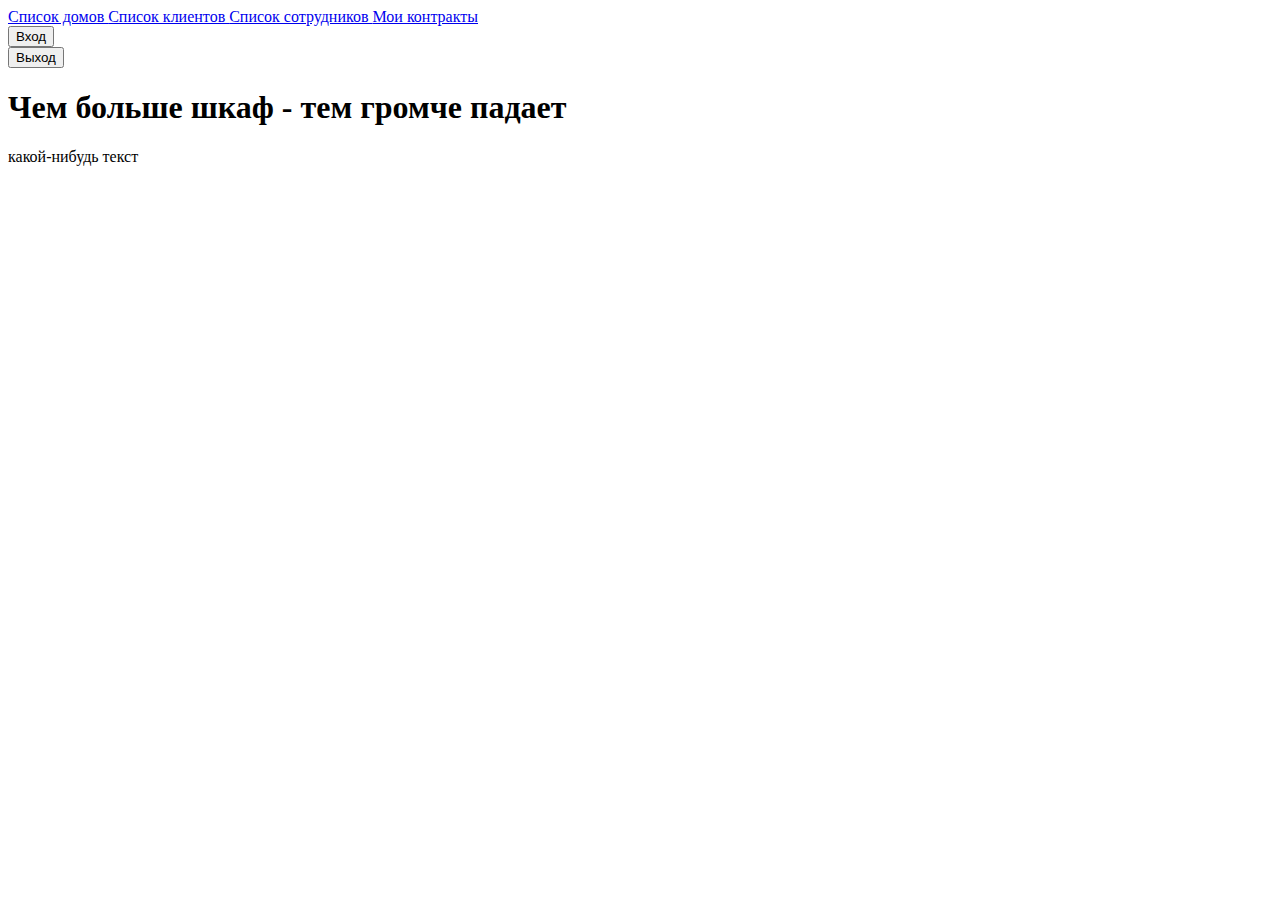
<file: src/main/resources/templates/index.html>
<!DOCTYPE HTML>
<html xmlns:th="http://www.thymeleaf.org">
<head>
    <link rel="stylesheet" href="">
    <link rel="stylesheet" type="text/css" media="all"  th:href="@{/css/index.css}"/>
    <title>Getting Started: Serving Web Content</title>
    <meta http-equiv="Content-Type" content="text/html; charset=UTF-8" />
</head>
<body>
<header>
    <div class="navbar">
        <div class="navbar-menu">
            <a href="/buildings">
                Список домов
            </a>
            <a th:if="${employee?.isEnabled()}" href="/clients">
                Список клиентов
            </a>
            <a th:if="${employee?.isEnabled()}" href="/employees">
                Список сотрудников
            </a>
            <a th:if="${employee?.isEnabled()}" href="/contracts">
                Мои контракты
            </a>
        </div>
        <div class="login-form">
            <form th:if="!${employee?.isEnabled()}" th:action="@{/login}" method="post">
                <input type="submit" value="Вход"/>
            </form>
            <form th:if="${employee?.isEnabled()}" th:action="@{/logout}" method="post">
                <input type="submit" value="Выход"/>
            </form>
            <!--<a th:if="${employee?.isAdmin()}" href="/admin/addEmployee"> Зарегестрировать нового сотрудника</a>-->
        </div>
    </div>
    <div class="container-header">
        <div class="hello-block">
            <h1>Чем больше шкаф - тем громче падает</h1>
            <p>какой-нибудь текст</p>
        </div>
    </div>
</header>

</body>
</html>
</file>
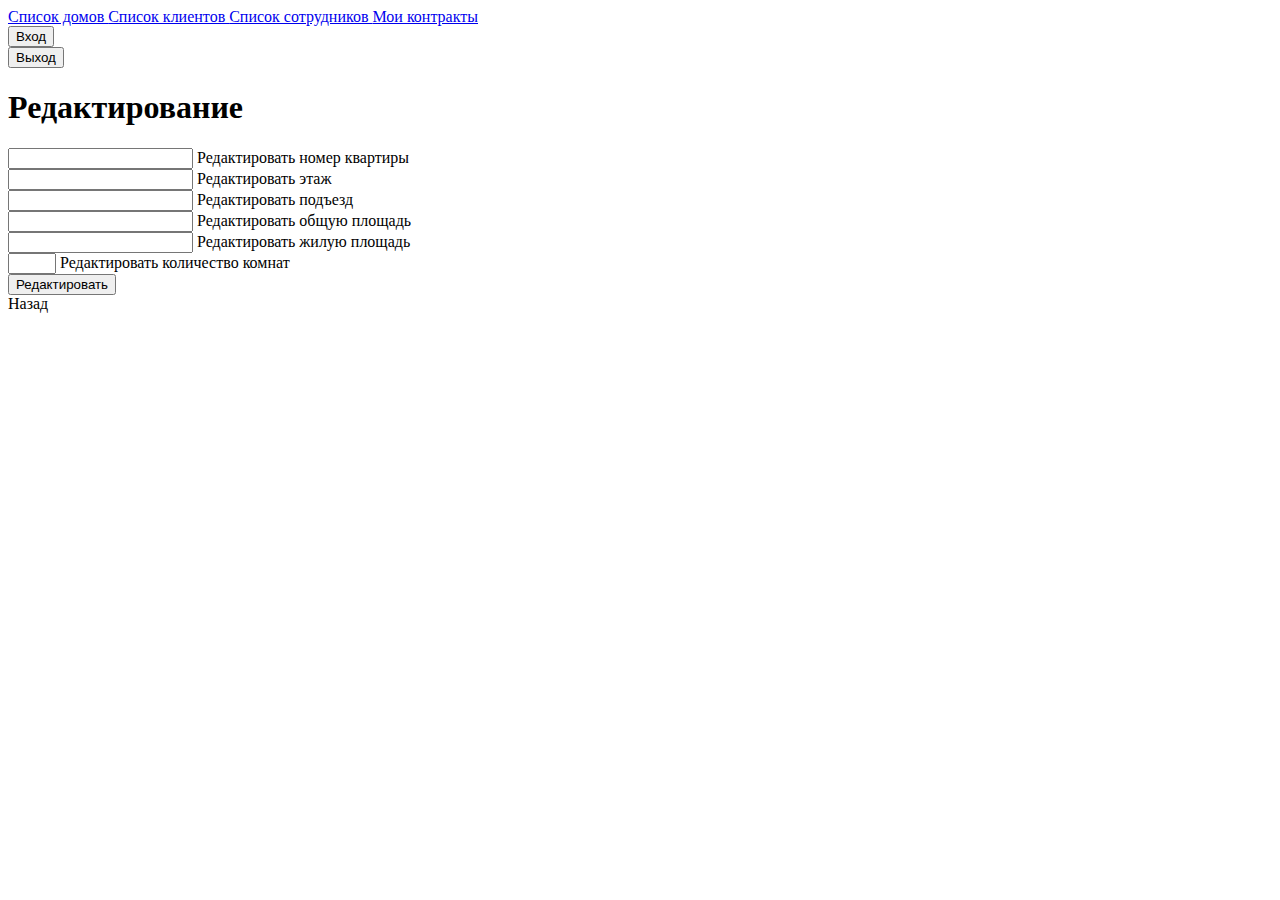
<file: src/main/resources/templates/apartmentEdit.html>
<!DOCTYPE html>
<html lang="en" xmlns:th="http://www.thymeleaf.org">
<head>
    <link rel="stylesheet" type="text/css" media="all"  th:href="@{/css/group.css}"/>
    <link rel="stylesheet" type="text/css" media="all"  th:href="@{/css/index.css}"/>
    <link rel="stylesheet" type="text/css" media="all"  th:href="@{/css/apartamentEdit.css}"/>
    <meta charset="UTF-8">
    <title>Title</title>
</head>
<body>
<header>
    <div class="navbar">
        <div class="navbar-menu">
            <a href="/buildings">
                Список домов
            </a>
            <a th:if="${employee?.isEnabled()}" href="/clients">
                Список клиентов
            </a>
            <a th:if="${employee?.isEnabled()}" href="/employees">
                Список сотрудников
            </a>
            <a th:if="${employee?.isEnabled()}" href="/contracts">
                Мои контракты
            </a>
        </div>
        <div class="login-form">
            <form th:if="!${employee?.isEnabled()}" th:action="@{/login}" method="post">
                <input type="submit" value="Вход"/>
            </form>
            <form th:if="${employee?.isEnabled()}" th:action="@{/logout}" method="post">
                <input type="submit" value="Выход"/>
            </form>
            <!--<a th:if="${employee?.isAdmin()}" href="/admin/addEmployee"> Зарегистрировать нового сотрудника</a>-->
        </div>
    </div>

</header>
<div class="section-3">
    <div class="center">
        <div class="container-title2">
            <h1 class="auth-title">Редактирование</h1>
        </div>
    </div>
    <div th:text="${message}"></div>
    <div class="form1">
        <form class="post" action="" method="post">
            <!--CSRF Token-->
            <input
                    type="hidden"
                    th:name="${_csrf.parameterName}"
                    th:value="${_csrf.token}" />
            <div class="form group">
                <input class="input" type="text" name="number"
                       placeholder="" th:value="${apartment?.number}" required>
                <span class="span login">Редактировать номер квартиры</span>
            </div>
            <div class="form group">
                <input class="input" type="text" name="floor"
                       placeholder="" th:value="${apartment?.floor}" required>
                <span class="span login">Редактировать этаж</span>
            </div>
            <div class="form group">
                <input class="input" type="text" name="entrance"
                       placeholder="" th:value="${apartment?.entrance}" required>
                <span class="span login">Редактировать подъезд</span>
            </div>
            <div class="form group">
                <input class="input" type="text" name="total_area"
                       placeholder="" th:value="${apartment?.total_area}" required>
                <span class="span login">Редактировать общую площадь</span>
            </div>
            <div class="form group">
                <input class="input" type="text" name="living_area"
                       placeholder="" th:value="${apartment?.living_area}" required>
                <span class="span login">Редактировать жилую площадь</span>
            </div>
            <div class="form group">
                <input class="input" type="number" min=1 max=5 name="number_rooms"
                       placeholder="" th:value="${apartment?.number_rooms}" required>
                <span class="span login">Редактировать количество комнат</span>
            </div>
            <div class="form group">
                <button class="btn" type="submit">Редактировать</button>
            </div>
            <div class="form group">
                <a class="text" th:href="@{/buildings/__${apartment?.getBuilding().building_id}__/apartments}" >Назад</a>
            </div>
        </form>
    </div>
</div>
</body>
</html>
</file>
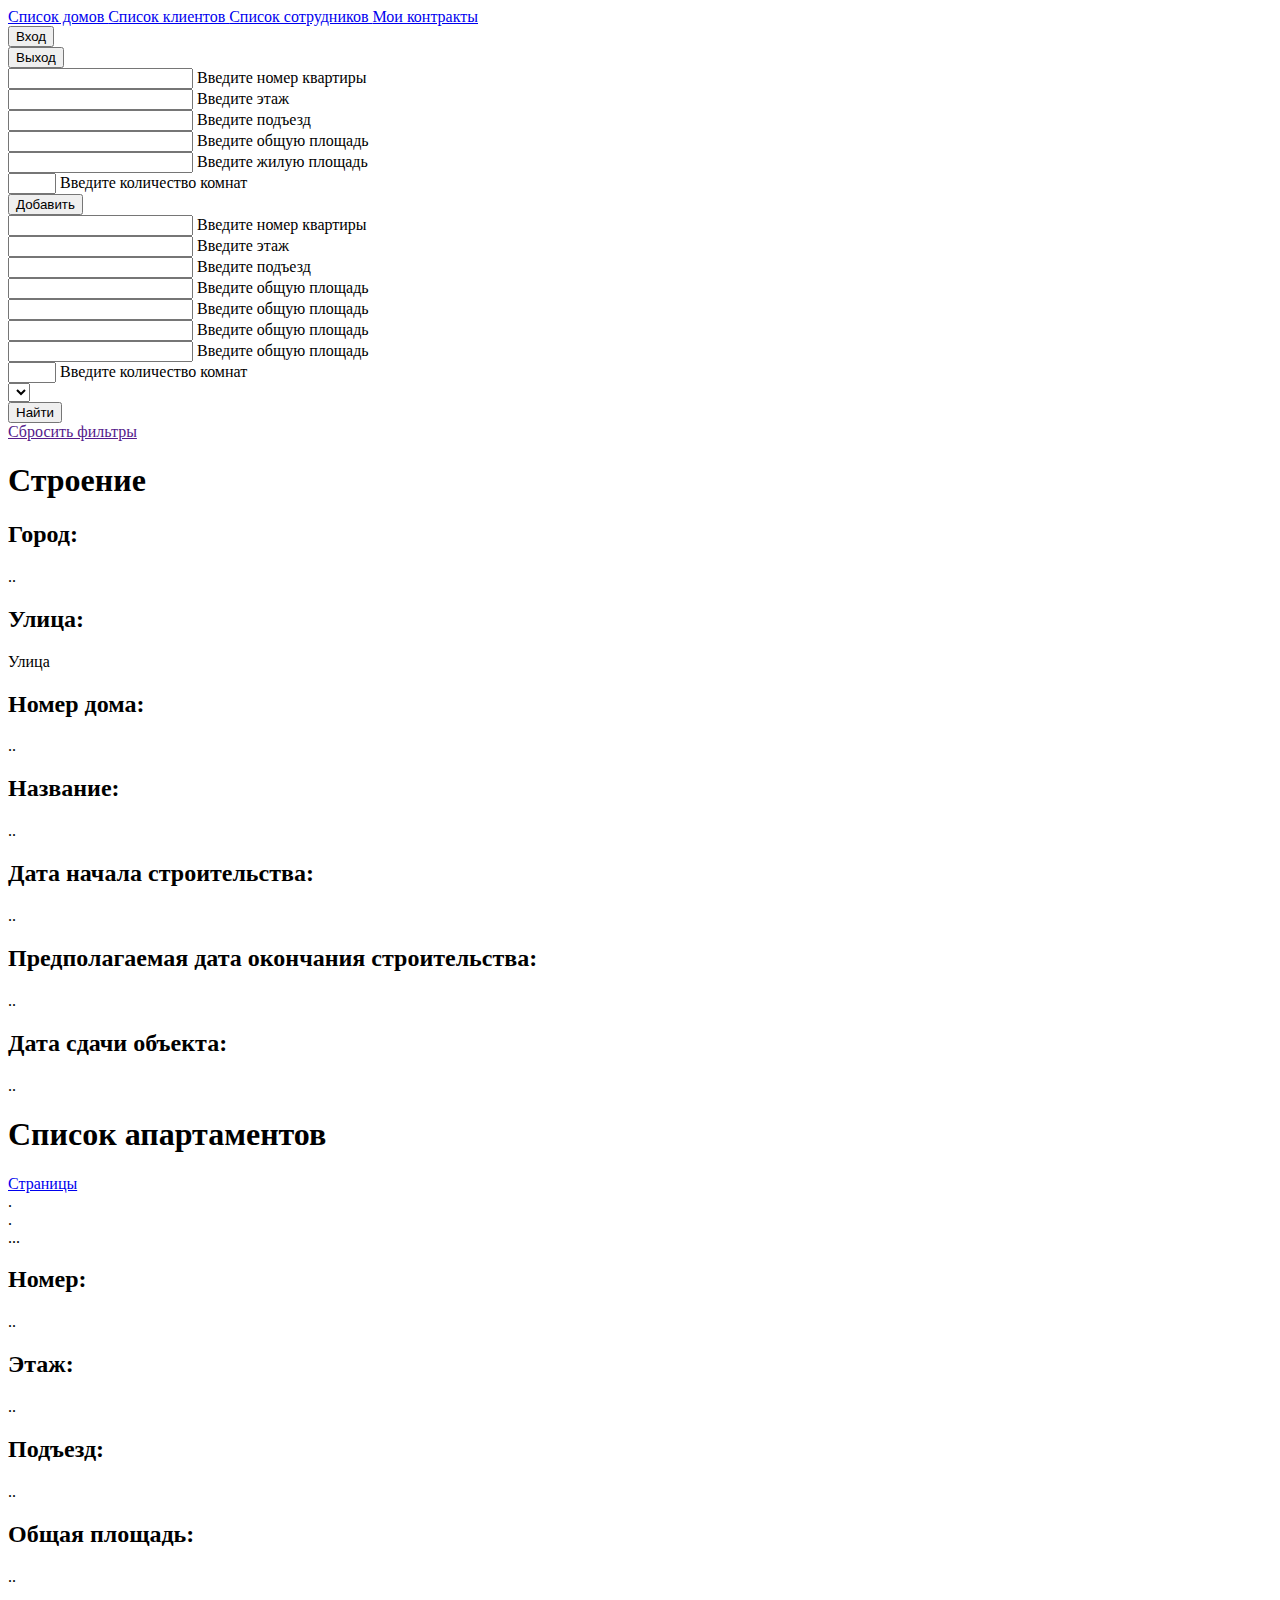
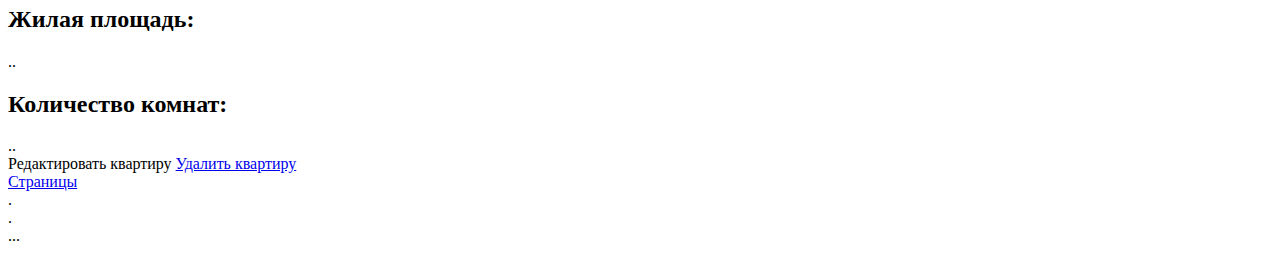
<file: src/main/resources/templates/apartmentsList.html>
<!DOCTYPE HTML>
<html xmlns:th="http://www.thymeleaf.org">
<head>
  <link rel="stylesheet" type="text/css" media="all"  th:href="@{/css/group.css}"/>
  <link rel="stylesheet" type="text/css" media="all"  th:href="@{/css/index.css}"/>
  <title>Getting Started: Serving Web Content</title>
  <meta http-equiv="Content-Type" content="text/html; charset=UTF-8" />
</head>
<body>
<header>
  <div class="navbar">
    <div class="navbar-menu">
      <a href="/buildings">
        Список домов
      </a>
      <a th:if="${employee?.isEnabled()}" href="/clients">
        Список клиентов
      </a>
      <a th:if="${employee?.isEnabled()}" href="/employees">
        Список сотрудников
      </a>
      <a th:if="${employee?.isEnabled()}" href="/contracts">
        Мои контракты
      </a>
    </div>
    <div class="login-form">
      <form th:if="!${employee?.isEnabled()}" th:action="@{/login}" method="post">
        <input type="submit" value="Вход"/>
      </form>
      <form th:if="${employee?.isEnabled()}" th:action="@{/logout}" method="post">
        <input type="submit" value="Выход"/>
      </form>
      <!--<a th:if="${employee?.isAdmin()}" href="/admin/addEmployee"> Зарегистрировать нового сотрудника</a>-->
    </div>
  </div>

</header>
<div class="section-1">
  <div class="form1">
    <form method="post" th:action="@{/buildings/__${building?.building_id}__/apartments/addApartment}">
      <!--CSRF Token-->
      <input  class="input"
              type="hidden"
              th:name="${_csrf.parameterName}"
              th:value="${_csrf.token}" />

      <div th:text="${message}"></div>

      <div class="form group">
        <input class="input buildings" th:value="${apartmentToAdd?.number}" type="text" name="number"
               placeholder="" required>
        <span class="span login">Введите номер квартиры</span>
      </div>
      <div class="form group">
        <input class="input buildings" th:value="${apartmentToAdd?.floor}" type="text" name="floor"
               placeholder="" required>
        <span class="span login">Введите этаж</span>
      </div>
      <div class="form group">
        <input class="input buildings" th:value="${apartmentToAdd?.entrance}" type="text" name="entrance"
               placeholder="" required>
        <span class="span login">Введите подъезд</span>
      </div>
      <div class="form group">
        <input class="input buildings" th:value="${apartmentToAdd?.total_area}" type="text" name="total_area"
               placeholder="" required>
        <span class="span login">Введите общую площадь</span>
      </div>
      <div class="form group">
        <input class="input buildings" th:value="${apartmentToAdd?.living_area}" type="text" name="living_area"
               placeholder="" required>
        <span class="span login">Введите жилую площадь</span>
      </div>
      <div class="form group">
        <input class="input buildings" th:value="${apartmentToAdd?.number_rooms}" type="number" min=1 max=5 name="number_rooms"
               placeholder="" required>
        <span class="span login">Введите количество комнат</span>
      </div>
      <div class="form group">
        <button class="btn" type="submit">Добавить</button>
      </div>
    </form>
  </div>
  <div class="form2">
    <form method="get" th:action="@{/buildings/__${building?.building_id}__/apartments/findApartment}">
      <!--CSRF Token-->
      <input  class="input buildings"
              type="hidden"
              th:name="${_csrf.parameterName}"
              th:value="${_csrf.token}" />

      <div th:text="${message}"></div>
      <div class="form group">
        <input class="input buildings" th:value="${number}" type="text" name="number"
               placeholder="" required>
        <span class="span login">Введите номер квартиры</span>
      </div>
      <div class="form group">
        <input class="input buildings" th:value="${floor}" type="text" name="floor"
               placeholder="" required>
        <span class="span login">Введите этаж</span>
      </div>
      <div class="form group">
        <input class="input buildings" th:value="${entrance}" type="text" name="entrance"
               placeholder="" required>
        <span class="span login">Введите подъезд</span>
      </div>
      <div class="form group">
        <input class="input buildings" th:value="${totalAreaStart}" type="text" name="totalAreaStart"
               placeholder="" required>
        <span class="span login">Введите общую площадь</span>
      </div>
      <div class="form group">
        <input class="input buildings" th:value="${totalAreaEnd}" type="text" name="totalAreaEnd"
               placeholder="" required>
        <span class="span login">Введите общую площадь</span>
      </div>
      <div class="form group">
        <input class="input buildings" th:value="${livingAreaStart}" type="text" name="livingAreaStart"
               placeholder="" required>
        <span class="span login">Введите общую площадь</span>
      </div>
      <div class="form group">
        <input class="input buildings" th:value="${livingAreaEnd}" type="text" name="livingAreaEnd"
               placeholder="" required>
        <span class="span login">Введите общую площадь</span>
      </div>
      <div class="form group">
        <input class="input buildings" th:value="${numberRooms}" type="number" min=1 max=5 name="numberRooms"
               placeholder="" required>
        <span class="span login">Введите количество комнат</span>
      </div>
      <div class="form group">
        <select class="input" th:if="${not #lists.isEmpty(statuses)}" name="status">
          <option th:each="status : ${statuses}"
                  th:value="${status?.ordinal()}"
                  th:text="${status?.value}"
                  th:selected="${status == currentStatus}">
          </option>
        </select>
      </div>
      <div class="form group">
        <button class="btn" type="submit">Найти</button>
      </div>
    </form>
    <div class="content-reg">
      <a class="content-reg-btn" href="">
        Сбросить фильтры
      </a>
    </div>
  </div>
</div>

<div class="section-2">
  <div class="center">
    <div class="container-title2">
      <h1 class="text">Строение</h1>
    </div>
  </div>
  <div class="table">
    <div class="content-table">
      <h2 class="text">Город: </h2>
      <li class="text-li" th:utext="${building?.city}">..</li>
    </div>
    <div class="content-table">
      <h2 class="text">Улица: </h2>
      <li class="text-li" th:utext="${building?.street}">Улица</li>
    </div>
    <div class="content-table">
      <h2 class="text">Номер дома: </h2>
      <li class="text-li" th:utext="${building?.number}">..</li>
    </div>
    <div class="content-table">
      <h2 class="text">Название: </h2>
      <li class="text-li" th:utext="${building?.name}">..</li>
    </div>
    <div class="content-table">
      <h2 class="text">Дата начала строительства: </h2>
      <li class="text-li" th:utext="${building?.constraction_start_date}">..</li>
    </div>
    <div class="content-table">
      <h2 class="text">Предполагаемая дата окончания строительства: </h2>
      <li class="text-li" th:utext="${building?.expected_commissioning_date}">..</li>
    </div>
    <div class="content-table">
      <h2 class="text">Дата сдачи объекта:</h2>
      <li class="text-li" th:utext="${building?.commissioning_date}">..</li>
    </div>
  </div>
  <div class="center">
    <div class="container-title2">
      <h1 class="text">Список апартаментов</h1>
      <div class="pagination">
        <li class="page-item disabled">
          <a class="page-link" href="#" tabindex="-1">Страницы</a>
        </li>
        <th:block th:each="p: ${body}">
          <div class="th-center">
            <div th:if="${page.getNumber()} == ${p - 1}">
              <li class="page-item active">
                <a class="page-link" tabindex="-1" th:text="${p}">.</a>
              </li>
            </div>
            <div th:if="${page.getNumber()} != ${p - 1} and -1 != ${p}">
              <li class="page-item">
                <a class="page-link" th:href="@{__${url}__page=__${p - 1}__}" tabindex="-1" th:text="${p}">.</a>
              </li>
            </div>
            <div th:if="-1 == ${p}">
              <li class="page-item disabled">
                <a class="page-link" tabindex="-1">...</a>
              </li>
            </div>
          </div>
        </th:block>
      </div>
    </div>
  </div>
  <div class="table">
    <th:block th:each="apartment: ${page?.content}">
      <div class="content-table">
        <h2 class="text">Номер:</h2>
        <li class="text-li" th:utext="${apartment?.number}">..</li>
      </div>
      <div class="content-table">
        <h2 class="text">Этаж:</h2>
        <li class="text-li" th:utext="${apartment?.floor}">..</li>
      </div>
      <div class="content-table">
        <h2 class="text">Подъезд:</h2>
        <li class="text-li" th:utext="${apartment?.entrance}">..</li>
      </div>
      <div class="content-table">
        <h2 class="text">Общая площадь:</h2>
        <li class="text-li" th:utext="${apartment?.total_area}">..</li>
      </div>
      <div class="content-table">
        <h2 class="text">Жилая площадь:</h2>
        <li class="text-li" th:utext="${apartment?.living_area}">..</li>
      </div>
      <div class="content-table">
        <h2 class="text">Количество комнат:</h2>
        <li class="text-li" th:utext="${apartment?.number_rooms}">..</li>
      </div>

      <div class="content-reg">
        <a class="content-reg-btn" th:href="@{/buildings/__${building?.building_id}__/apartments/__${apartment?.apartment_id}__/editApartment}">
          Редактировать квартиру
        </a>
        <a class="content-reg-btn" href="/deleteApartment" th:attrprepend="href='apartments/'+${apartment?.apartment_id}">
          Удалить квартиру
        </a>
      </div>
      <div class="border"></div>
    </th:block>
  </div>
  <div class="container-pagination">
    <div class="pagination">
      <li class="page-item disabled">
        <a class="page-link" href="#" tabindex="-1">Страницы</a>
      </li>
      <th:block th:each="p: ${body}">
        <div class="th-center">
          <div th:if="${page.getNumber()} == ${p - 1}">
            <li class="page-item active">
              <a class="page-link" tabindex="-1" th:text="${p}">.</a>
            </li>
          </div>
          <div th:if="${page.getNumber()} != ${p - 1} and -1 != ${p}">
            <li class="page-item">
              <a class="page-link" th:href="@{__${url}__page=__${p - 1}__}" tabindex="-1" th:text="${p}">.</a>
            </li>
          </div>
          <div th:if="-1 == ${p}">
            <li class="page-item disabled">
              <a class="page-link" tabindex="-1">...</a>
            </li>
          </div>
        </div>
      </th:block>
    </div>
  </div>
</div>
<!--<div>
  <a th:href="@{/buildings/__${building.building_id}__/apartments?doneStatus=true}">Сданные квартиры</a>
  <a th:href="@{/buildings/__${building.building_id}__/apartments}">Сбросить фильтр</a>
</div>
-->
</body>
</html>
</file>
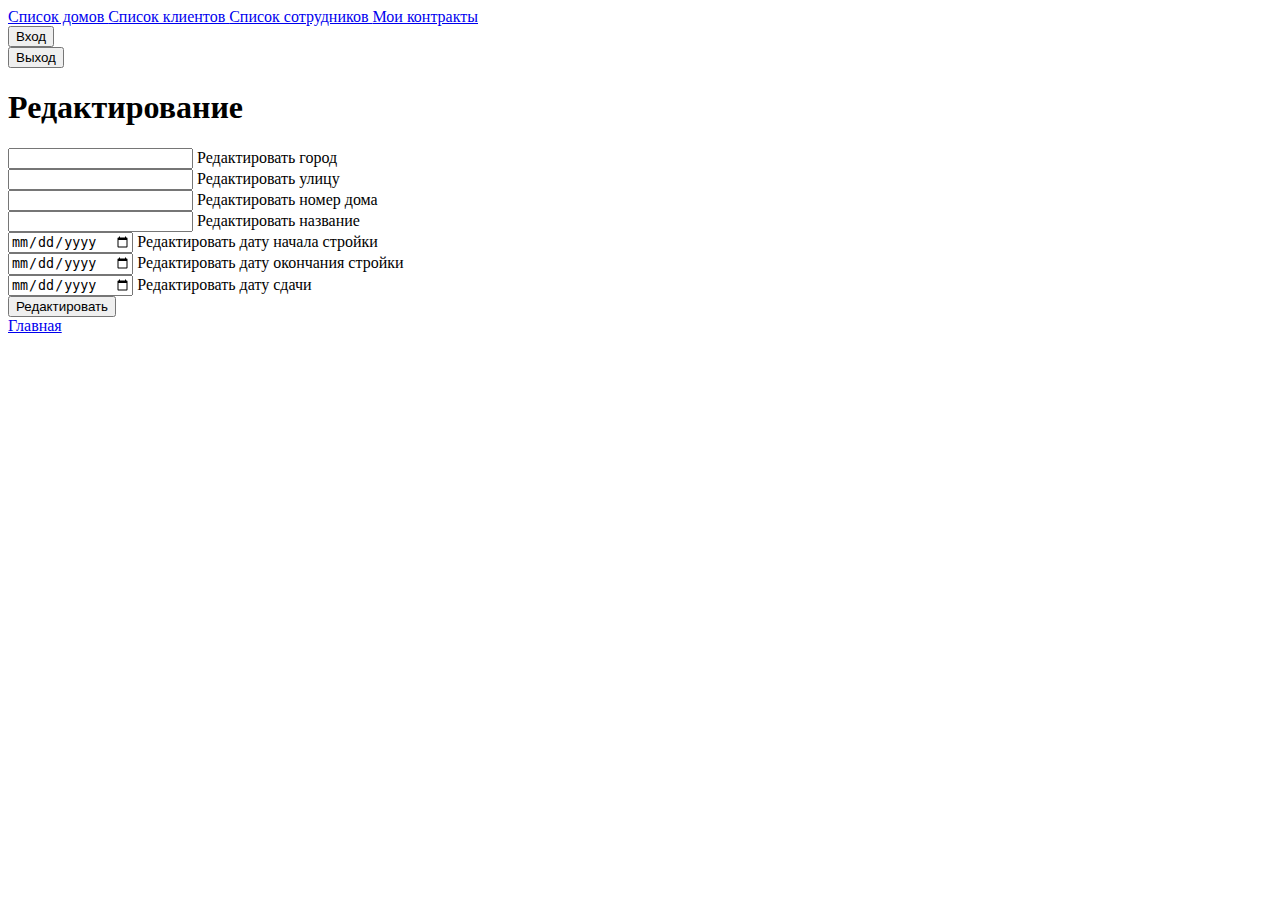
<file: src/main/resources/templates/buildingEdit.html>
<!DOCTYPE html>
<html lang="en" xmlns:th="http://www.thymeleaf.org">
<head>
  <link rel="stylesheet" type="text/css" media="all"  th:href="@{/css/group.css}"/>
  <link rel="stylesheet" type="text/css" media="all"  th:href="@{/css/index.css}"/>
  <link rel="stylesheet" type="text/css" media="all"  th:href="@{/css/apartamentEdit.css}"/>
  <meta charset="UTF-8">
<title>Title</title>
</head>
<body>
<header>
  <div class="navbar">
    <div class="navbar-menu">
      <a href="/buildings">
        Список домов
      </a>
      <a th:if="${employee?.isEnabled()}" href="/clients">
        Список клиентов
      </a>
      <a th:if="${employee?.isEnabled()}" href="/employees">
        Список сотрудников
      </a>
      <a th:if="${employee?.isEnabled()}" href="/contracts">
        Мои контракты
      </a>
    </div>
    <div class="login-form">
      <form th:if="!${employee?.isEnabled()}" th:action="@{/login}" method="post">
        <input type="submit" value="Вход"/>
      </form>
      <form th:if="${employee?.isEnabled()}" th:action="@{/logout}" method="post">
        <input type="submit" value="Выход"/>
      </form>
      <!--<a th:if="${employee?.isAdmin()}" href="/admin/addEmployee"> Зарегистрировать нового сотрудника</a>-->
    </div>
  </div>
</header>

<div class="section-3">
  <div class="center">
    <div class="container-title2">
      <h1 class="auth-title">Редактирование</h1>
    </div>
  </div>
  <div th:text="${message}"></div>
  <div class="form1">
    <form class="post" method="post" action="buildings/addBuilding">
      <!--CSRF Token-->
      <input class="input"
             type="hidden"
             th:name="${_csrf.parameterName}"
             th:value="${_csrf.token}" />
      <div class="form group">
        <input class="input buildings" th:value="${building?.city}" type="text" name="city"
               placeholder="" required>
        <span class="span login">Редактировать город</span>
      </div>
      <div class="form group">
        <input class="input buildings" th:value="${building?.street}" type="text" name="street"
               placeholder="" required>
        <span class="span login">Редактировать улицу</span>
      </div>
      <div class="form group">
        <input class="input buildings" th:value="${building?.number}" type="text" name="number"
               placeholder="" required>
        <span class="span login">Редактировать номер дома</span>
      </div>
      <div class="form group">
        <input class="input buildings" th:value="${building?.name}" type="text" name="name"
               placeholder="" required>
        <span class="span login">Редактировать название</span>
      </div>
      <div class="form group">
        <input class="input buildings" th:value="${building?.constraction_start_date}" type="date" name="constraction_start_date"
               placeholder="" required>
        <span class="span login">Редактировать дату начала стройки</span>
      </div>
      <div class="form group">
        <input class="input buildings" th:value="${building?.expected_commissioning_date}" type="date" name="expected_commissioning_date"
               placeholder="" required>
        <span class="span login">Редактировать дату окончания стройки</span>
      </div>
      <div class="form group">
        <input class="input buildings" th:value="${building?.commissioning_date}" type="date" name="commissioning_date"
               placeholder=""  required>
        <span class="span login">Редактировать дату сдачи</span>
      </div>
      <div class="form group">
        <button class="btn" type="submit">Редактировать</button>
      </div>
      <div class="form group">
        <a class="text" href="/buildings" >Главная</a>
      </div>

    </form>
  </div>
</div>
</body>
</html>
</file>
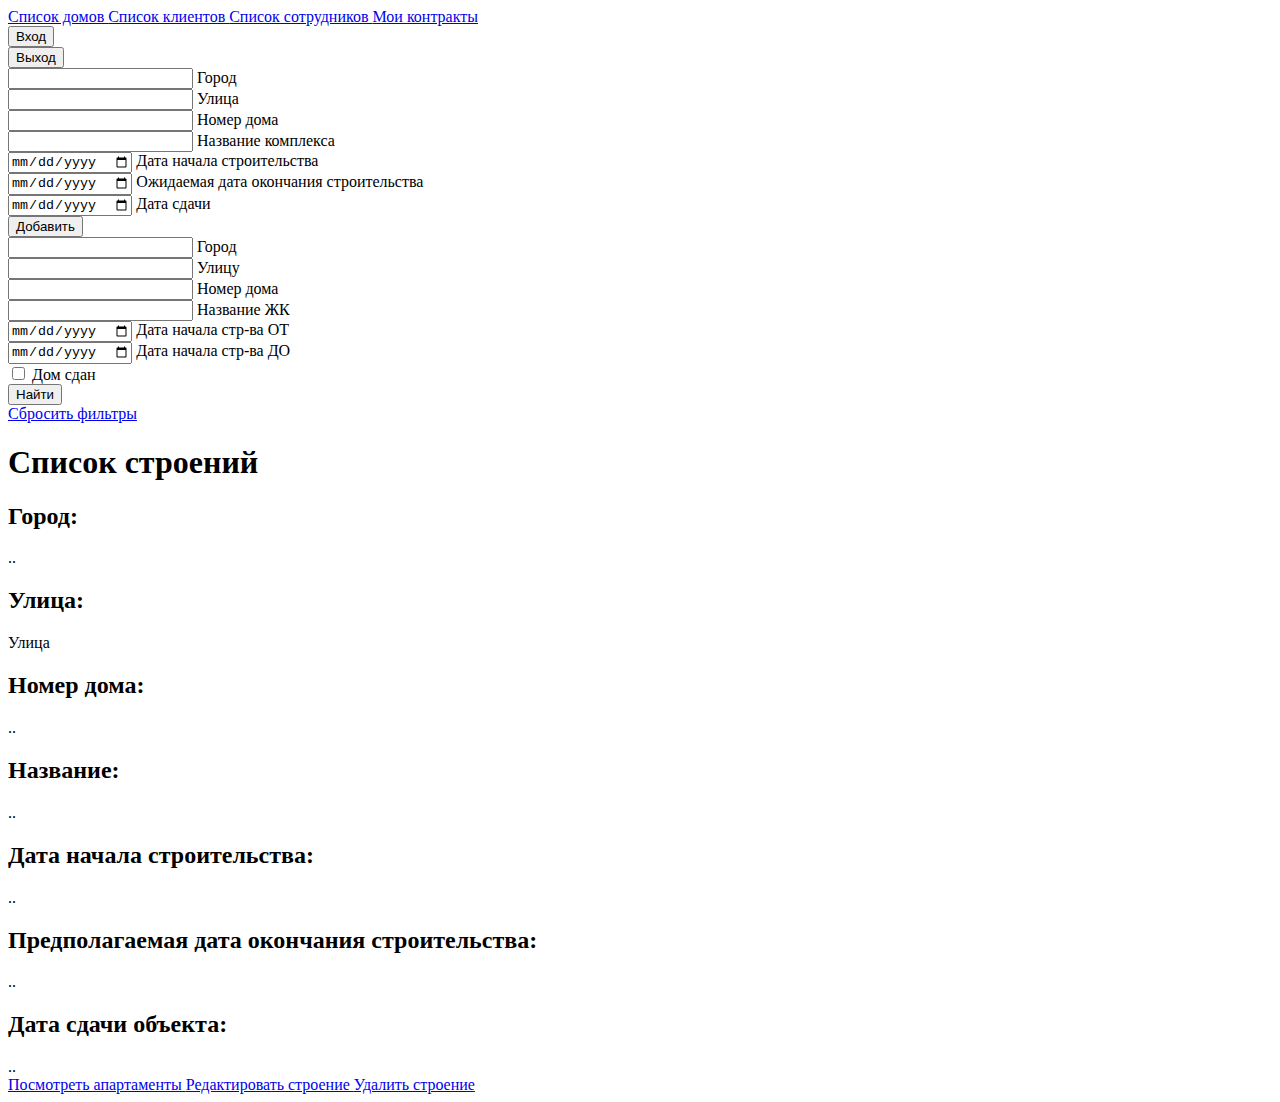
<file: src/main/resources/templates/buildingsList.html>
<!DOCTYPE HTML>
<html xmlns:th="http://www.thymeleaf.org">
<head>
    <link rel="stylesheet" type="text/css" media="all"  th:href="@{/css/group.css}"/>
    <link rel="stylesheet" type="text/css" media="all"  th:href="@{/css/index.css}"/>
    <link rel="stylesheet" type="text/css" media="all"  th:href="@{/css/apartamentEdit.css}"/>
    <title>Getting Started: Serving Web Content</title>
    <meta http-equiv="Content-Type" content="text/html; charset=UTF-8" />
</head>
<body>
<header>
    <div class="navbar">
        <div class="navbar-menu">
            <a href="/buildings">
                Список домов
            </a>
            <a th:if="${employee?.isEnabled()}" href="/clients">
                Список клиентов
            </a>
            <a th:if="${employee?.isEnabled()}" href="/employees">
                Список сотрудников
            </a>
            <a th:if="${employee?.isEnabled()}" href="/contracts">
                Мои контракты
            </a>
        </div>
        <div class="login-form">
            <form th:if="!${employee?.isEnabled()}" th:action="@{/login}" method="post">
                <input type="submit" value="Вход"/>
            </form>
            <form th:if="${employee?.isEnabled()}" th:action="@{/logout}" method="post">
                <input type="submit" value="Выход"/>
            </form>
            <!--<a th:if="${employee?.isAdmin()}" href="/admin/addEmployee"> Зарегистрировать нового сотрудника</a>-->
        </div>
    </div>
</header>

<div class="section-1">
    <div class="form1">
        <form class="post" method="post" action="buildings/addBuilding">
            <!--CSRF Token-->
            <input class="input"
                   type="hidden"
                   th:name="${_csrf.parameterName}"
                   th:value="${_csrf.token}" />

            <div th:text="${message}"></div>
            <div class="form group">
                <input class="input buildings" th:value="${buildingToAdd?.city}" type="text" name="city"
                       placeholder="" required>
                <span class="span login">Город</span>
            </div>
            <div class="form group">
                <input class="input buildings" th:value="${buildingToAdd?.street}" type="text" name="street"
                       placeholder="" required>
                <span class="span login">Улица</span>
            </div>
            <div class="form group">
                <input class="input buildings" th:value="${buildingToAdd?.number}" type="text" name="number"
                       placeholder="" required>
                <span class="span login">Номер дома</span>
            </div>
            <div class="form group">
                <input class="input buildings" th:value="${buildingToAdd?.name}" type="text" name="name"
                       placeholder="" required>
                <span class="span login">Название комплекса</span>
            </div>
            <div class="form group">
                <input class="input buildings" th:value="${buildingToAdd?.constraction_start_date}" type="date" name="constraction_start_date"
                       placeholder="" required>
                <span class="span login">Дата начала строительства</span>
            </div>
            <div class="form group">
                <input class="input buildings" th:value="${buildingToAdd?.expected_commissioning_date}" type="date" name="expected_commissioning_date"
                       placeholder="" required>
                <span class="span login">Ожидаемая дата окончания строительства</span>
            </div>
            <div class="form group">
                <input class="input buildings" th:value="${buildingToAdd?.commissioning_date}" type="date" name="commissioning_date"
                       placeholder=""  required>
                <span class="span login">Дата сдачи</span>
            </div>
            <div class="form group">
                <button class="btn" type="submit">Добавить</button>
            </div>
        </form>
    </div>
    <div class="form2">
        <form class="get" method="get" action="/buildings/findBuilding">
            <!--CSRF Token-->
            <input class="input"
                   type="hidden"
                   th:name="${_csrf.parameterName}"
                   th:value="${_csrf.token}" />

            <div th:text="${message}"></div>
            <div class="form group">
                <input class="input buildings" th:value="${buildingToFind?.city}" type="text" name="city"
                       placeholder="" required>
                <span class="span login">Город</span>
            </div>
            <div class="form group">
                <input class="input buildings" th:value="${buildingToFind?.street}" type="text" name="street"
                       placeholder="" required>
                <span class="span login">Улицу</span>
            </div>
            <div class="form group">
                <input class="input buildings" th:value="${buildingToFind?.number}" type="text" name="number"
                       placeholder="" required>
                <span class="span login">Номер дома</span>
            </div>
            <div class="form group">
                <input class="input buildings" th:value="${buildingToFind?.name}" type="text" name="name"
                       placeholder="" required>
                <span class="span login">Название ЖК</span>
            </div>
            <div class="form group">
                <input class="input buildings" th:value="1900-01-01" type="date" name="dateStart"
                       placeholder="" required>
                <span class="span login">Дата начала стр-ва ОТ</span>
            </div>
            <div class="form group">
                <input class="input buildings" th:value="2023-01-01" type="date" name="dateEnd"
                       placeholder="" required>
                <span class="span login">Дата начала стр-ва ДО</span>
            </div>
            <div>
                <input class="input checkbox" type="checkbox" name="isCommission" id="isCommission" required>
                <label class="text-li" for="isCommission" style="display: inline-block">Дом сдан</label>
            </div>
            <div class="form group">
                <button class="btn" type="submit">Найти</button>
            </div>
        </form>
        <div class="content-reg">
            <a class="content-reg-btn" href="/buildings">
                Сбросить фильтры
            </a>
        </div>

    </div>
</div>
<div class="section-2">

    <div class="center">
        <div class="container-title2">
            <h1 class="text">Список строений</h1>
        </div>
    </div>
    <div class="table">
        <th:block th:each="building: ${buildings}">
            <div class="content-table">
                <h2 class="text">Город: </h2>
                <li class="text-li" th:utext="${building?.city}">..</li>
            </div>
            <div class="content-table">
                <h2 class="text">Улица: </h2>
                <li class="text-li" th:utext="${building?.street}">Улица</li>
            </div>
            <div class="content-table">
                <h2 class="text">Номер дома: </h2>
                <li class="text-li" th:utext="${building?.number}">..</li>
            </div>
            <div class="content-table">
                <h2 class="text">Название: </h2>
                <li class="text-li" th:utext="${building?.name}">..</li>
            </div>
            <div class="content-table">
                <h2 class="text">Дата начала строительства: </h2>
                <li class="text-li" th:utext="${building?.constraction_start_date}">..</li>
            </div>
            <div class="content-table">
                <h2 class="text">Предполагаемая дата окончания строительства: </h2>
                <li class="text-li" th:utext="${building?.expected_commissioning_date}">..</li>
            </div>
            <div class="content-table">
                <h2 class="text">Дата сдачи объекта:</h2>
                <li class="text-li" th:utext="${building?.commissioning_date}">..</li>
            </div>
            <div class="content-reg">
                <a class="content-reg-btn" href="/apartments" th:attrprepend="href='buildings/'+${building?.building_id}">
                    Посмотреть апартаменты
                </a>
                <a class="content-reg-btn" href="/editBuilding" th:attrprepend="href='buildings/'+${building?.building_id}">
                    Редактировать строение
                </a>
                <a class="content-reg-btn" href="/deleteBuilding" th:attrprepend="href='buildings/'+${building?.building_id}">
                    Удалить строение
                </a>
            </div>
            <div class="border"></div>
        </th:block>
    </div>
</div>


</body>
</html>
</file>
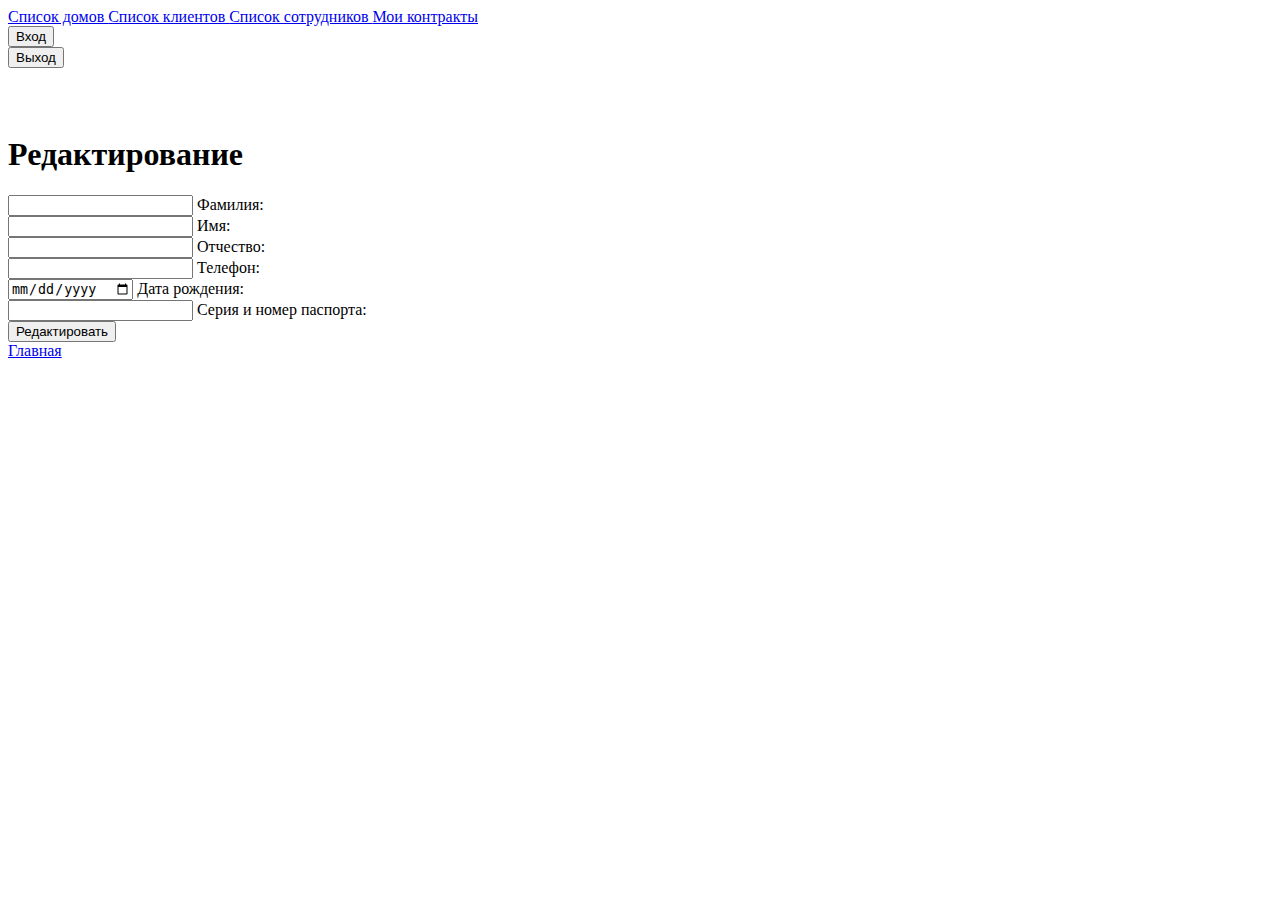
<file: src/main/resources/templates/clientEdit.html>
<!DOCTYPE html>
<html lang="en" xmlns:th="http://www.thymeleaf.org">
<head>
  <link rel="stylesheet" type="text/css" media="all"  th:href="@{/css/group.css}"/>
  <link rel="stylesheet" type="text/css" media="all"  th:href="@{/css/index.css}"/>
  <link rel="stylesheet" type="text/css" media="all"  th:href="@{/css/apartamentEdit.css}"/>
  <meta charset="UTF-8">
  <title>Title</title>
</head>
<body>
<header>
  <div class="navbar">
    <div class="navbar-menu">
      <a href="/buildings">
        Список домов
      </a>
      <a th:if="${employee?.isEnabled()}" href="/clients">
        Список клиентов
      </a>
      <a th:if="${employee?.isEnabled()}" href="/employees">
        Список сотрудников
      </a>
      <a th:if="${employee?.isEnabled()}" href="/contracts">
        Мои контракты
      </a>
    </div>
    <div class="login-form">
      <form th:if="!${employee?.isEnabled()}" th:action="@{/login}" method="post">
        <input type="submit" value="Вход"/>
      </form>
      <form th:if="${employee?.isEnabled()}" th:action="@{/logout}" method="post">
        <input type="submit" value="Выход"/>
      </form>
      <!--<a th:if="${employee?.isAdmin()}" href="/admin/addEmployee"> Зарегистрировать нового сотрудника</a>-->
    </div>
  </div>

</header>
<div class="section-3" style="padding: 47px 0;">
  <div class="center">
    <div class="container-title2">
      <h1 class="auth-title">Редактирование</h1>
    </div>
  </div>
  <div th:text="${message}"></div>
  <div class="form1">
    <form class="post" action="" method="post">
      <!--CSRF Token-->
      <input
              type="hidden"
              th:name="${_csrf.parameterName}"
              th:value="${_csrf.token}" />
      <div class="form group">
        <input class="input" type="text" name="second_name"
               placeholder="" th:value="${client?.second_name}" required>
        <span class="span login">Фамилия:</span>
      </div>
      <div class="form group">
        <input class="input" type="text" name="first_name"
               placeholder="" th:value="${client?.first_name}" required>
        <span class="span login">Имя:</span>
      </div>
      <div class="form group">
        <input class="input" type="text" name="middle_name"
               placeholder="" th:value="${client?.middle_name}" required>
        <span class="span login">Отчество:</span>
      </div>
      <div class="form group">
        <input class="input" type="text" name="phone"
               placeholder="" th:value="${client?.phone}" required>
        <span class="span login">Телефон:</span>
      </div>
      <div class="form group">
        <input class="input" type="date" name="birth_date"
               placeholder="" th:value="${client?.birth_date}" required>
        <span class="span login">Дата рождения:</span>
      </div>
      <div class="form group">
        <input class="input" type="text" name="passport"
               placeholder="" th:value="${client?.passport}" required>
        <span class="span login">Серия и номер паспорта:</span>
      </div>

      <div class="form group">
        <button class="btn" type="submit">Редактировать</button>
      </div>
      <div class="form group">
        <a class="text" href="/clients" >Главная</a>
      </div>
    </form>
  </div>
</div>
</body>
</html>
</file>
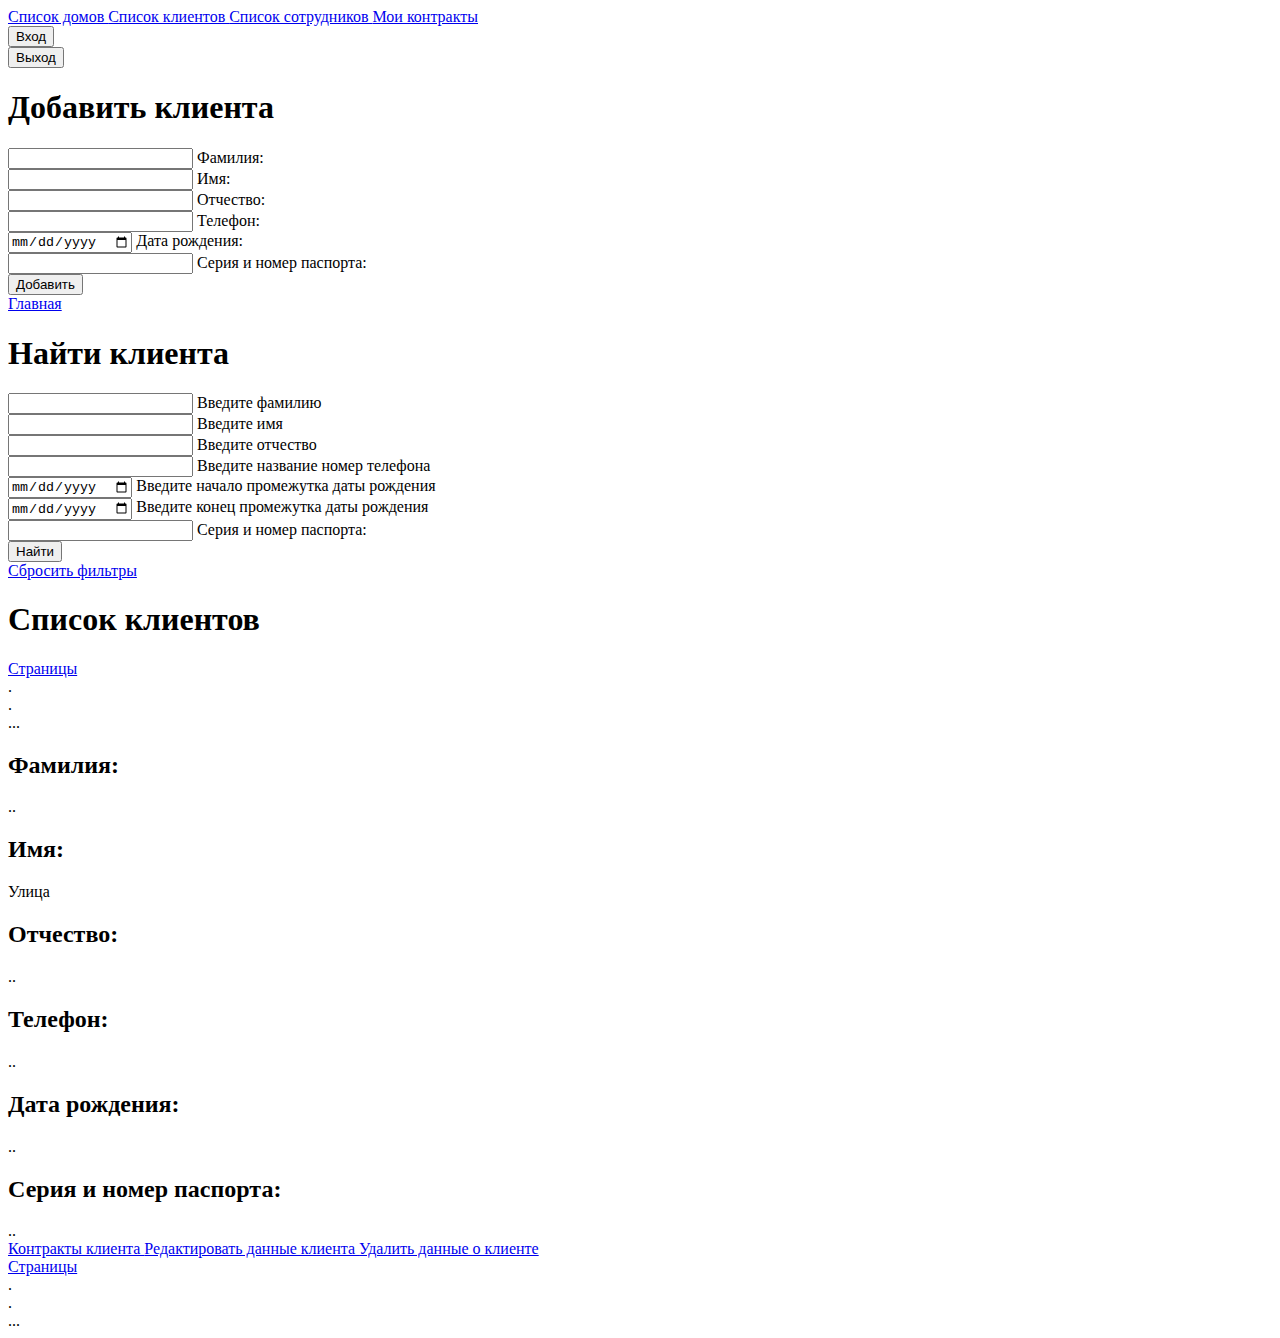
<file: src/main/resources/templates/clientsList.html>
<!DOCTYPE HTML>
<html xmlns:th="http://www.thymeleaf.org">
<head>
    <link rel="stylesheet" type="text/css" media="all"  th:href="@{/css/group.css}"/>
    <link rel="stylesheet" type="text/css" media="all"  th:href="@{/css/index.css}"/>
    <link rel="stylesheet" type="text/css" media="all"  th:href="@{/css/apartamentEdit.css}"/>
    <title>Getting Started: Serving Web Content</title>
    <meta http-equiv="Content-Type" content="text/html; charset=UTF-8" />
</head>
<body>
<header>
    <div class="navbar">
        <div class="navbar-menu">
            <a href="/buildings">
                Список домов
            </a>
            <a th:if="${employee?.isEnabled()}" href="/clients">
                Список клиентов
            </a>
            <a th:if="${employee?.isEnabled()}" href="/employees">
                Список сотрудников
            </a>
            <a th:if="${employee?.isEnabled()}" href="/contracts">
                Мои контракты
            </a>
        </div>
        <div class="login-form">
            <form th:if="!${employee?.isEnabled()}" th:action="@{/login}" method="post">
                <input type="submit" value="Вход"/>
            </form>
            <form th:if="${employee?.isEnabled()}" th:action="@{/logout}" method="post">
                <input type="submit" value="Выход"/>
            </form>
            <!--<a th:if="${employee?.isAdmin()}" href="/admin/addEmployee"> Зарегистрировать нового сотрудника</a>-->
        </div>
    </div>

</header>
<div class="section-1">
    <div class="table">
        <div class="container-title2">
            <h1 class="auth-title">Добавить клиента</h1>
        </div>
        <div class="form1">

            <form class="post" action="clients/addClient" method="post">
                <!--CSRF Token-->
                <input  class="input"
                        type="hidden"
                        th:name="${_csrf.parameterName}"
                        th:value="${_csrf.token}" />
                <div th:text="${message}"></div>

                <div class="form group">
                    <input class="input" type="text" name="second_name"
                           placeholder="" th:value="${buildingToAdd?.second_name}" required>
                    <span class="span login">Фамилия:</span>
                </div>
                <div class="form group">
                    <input class="input" type="text" name="first_name"
                           placeholder="" th:value="${buildingToAdd?.first_name}" required>
                    <span class="span login">Имя:</span>
                </div>
                <div class="form group">
                    <input class="input" type="text" name="middle_name"
                           placeholder="" th:value="${buildingToAdd?.middle_name}" required>
                    <span class="span login">Отчество:</span>
                </div>
                <div class="form group">
                    <input class="input" type="text" name="phone"
                           placeholder="" th:value="${buildingToAdd?.phone}" required>
                    <span class="span login">Телефон:</span>
                </div>
                <div class="form group">
                    <input class="input" type="date" name="birth_date"
                           placeholder="" th:value="${buildingToAdd?.birth_date}" required>
                    <span class="span login">Дата рождения:</span>
                </div>
                <div class="form group">
                    <input class="input" type="text" name="passport"
                           placeholder="" th:value="${buildingToAdd?.passport}" required>
                    <span class="span login">Серия и номер паспорта:</span>
                </div>

                <div class="form group">
                    <button class="btn" type="submit">Добавить</button>
                </div>
                <div class="form group">
                    <a class="text" href="/clients" >Главная</a>
                </div>
            </form>
        </div>
    </div>
    <div class="table">
        <div class="container-title2">
            <h1 class="auth-title">Найти клиента</h1>
        </div>
        <div class="form1">
            <form class="post" action="/clients/findClient" method="post">
                <!--CSRF Token-->
                <input  class="input"
                        type="hidden"
                        th:name="${_csrf.parameterName}"
                        th:value="${_csrf.token}" />
                <div th:text="${message}"></div>

                <div class="form group">
                    <input class="input" type="text" name="second_name"
                           placeholder="" th:value="${clientToFind?.second_name}" required>
                    <span class="span login">Введите фамилию</span>
                </div>
                <div class="form group">
                    <input class="input" type="text" name="first_name"
                           placeholder="" th:value="${clientToFind?.first_name}" required>
                    <span class="span login">Введите имя</span>
                </div>
                <div class="form group">
                    <input class="input" type="text" name="middle_name"
                           placeholder="" th:value="${clientToFind?.middle_name}" required>
                    <span class="span login">Введите отчество</span>
                </div>
                <div class="form group">
                    <input class="input" type="text" name="phone"
                           placeholder="" th:value="${clientToFind?.phone}" required>
                    <span class="span login">Введите название номер телефона</span>
                </div>
                <div class="form group">
                    <input class="input" type="date" name="dateStart"
                           placeholder="" th:value="1900-01-01" required>
                    <span class="span login">Введите начало промежутка даты рождения</span>
                </div>
                <div class="form group">
                    <input class="input" type="date" name="dateEnd"
                           placeholder="" th:value="2023-01-01" required>
                    <span class="span login">Введите конец промежутка даты рождения</span>
                </div>
                <div class="form group">
                    <input class="input" type="text" name="passport"
                           placeholder="" th:value="${clientToFind?.passport}" required>
                    <span class="span login">Серия и номер паспорта:</span>
                </div>
                <div class="form group">
                    <button class="btn" type="submit">Найти</button>
                </div>
                <div class="form group">
                    <a class="text" href="/clients" >Сбросить фильтры</a>
                </div>
            </form>
        </div>
    </div>


</div>
<div class="section-2">
    <div class="center">
        <div class="container-title2">
            <h1 class="text">Список клиентов</h1>
            <div class="container-pagination">
                <div class="pagination">
                    <li class="page-item disabled">
                        <a class="page-link" href="#" tabindex="-1">Страницы</a>
                    </li>
                    <th:block th:each="p: ${body}">
                        <div class="th-center">
                            <div th:if="${page.getNumber()} == ${p - 1}">
                                <li class="page-item active">
                                    <a class="page-link" tabindex="-1" th:text="${p}">.</a>
                                </li>
                            </div>
                            <div th:if="${page.getNumber()} != ${p - 1} and -1 != ${p}">
                                <li class="page-item">
                                    <a class="page-link" th:href="@{__${url}__page=__${p - 1}__}" tabindex="-1" th:text="${p}">.</a>
                                </li>
                            </div>
                            <div th:if="-1 == ${p}">
                                <li class="page-item disabled">
                                    <a class="page-link" tabindex="-1">...</a>
                                </li>
                            </div>
                        </div>
                    </th:block>
                </div>
            </div>
        </div>
    </div>
    <div class="table">
        <th:block th:each="client: ${page?.content}">
            <div class="content-table">
                <h2 class="text">Фамилия: </h2>
                <li class="text-li" th:utext="${client?.second_name}">..</li>
            </div>
            <div class="content-table">
                <h2 class="text">Имя: </h2>
                <li class="text-li" th:utext="${client?.first_name}">Улица</li>
            </div>
            <div class="content-table">
                <h2 class="text">Отчество: </h2>
                <li class="text-li" th:utext="${client?.middle_name}">..</li>
            </div>
            <div class="content-table">
                <h2 class="text">Телефон: </h2>
                <li class="text-li" th:utext="${client?.phone}">..</li>
            </div>
            <div class="content-table">
                <h2 class="text">Дата рождения: </h2>
                <li class="text-li" th:utext="${client?.birth_date}">..</li>
            </div>
            <div class="content-table">
                <h2 class="text">Серия и номер паспорта: </h2>
                <li class="text-li" th:utext="${client?.passport}">..</li>
            </div>
            <div class="content-reg">
                <a class="content-reg-btn" href="/contracts" th:attrprepend="href='clients/'+${client?.client_id}">
                    Контракты клиента
                </a>
                <a class="content-reg-btn" href="/editClient" th:attrprepend="href='clients/'+${client?.client_id}">
                    Редактировать данные клиента
                </a>
                <a class="content-reg-btn" href="/deleteClient" th:attrprepend="href='clients/'+${client?.client_id}">
                    Удалить данные о клиенте
                </a>
            </div>
            <div class="border"></div>
        </th:block>
        <div class="container-title2">
            <div class="container-pagination">
                <div class="pagination">
                    <li class="page-item disabled">
                        <a class="page-link" href="#" tabindex="-1">Страницы</a>
                    </li>
                    <th:block th:each="p: ${body}">
                        <div class="th-center">
                            <div th:if="${page.getNumber()} == ${p - 1}">
                                <li class="page-item active">
                                    <a class="page-link" tabindex="-1" th:text="${p}">.</a>
                                </li>
                            </div>
                            <div th:if="${page.getNumber()} != ${p - 1} and -1 != ${p}">
                                <li class="page-item">
                                    <a class="page-link" th:href="@{__${url}__page=__${p - 1}__}" tabindex="-1" th:text="${p}">.</a>
                                </li>
                            </div>
                            <div th:if="-1 == ${p}">
                                <li class="page-item disabled">
                                    <a class="page-link" tabindex="-1">...</a>
                                </li>
                            </div>
                        </div>
                    </th:block>
                </div>
            </div>
        </div>
    </div>
</div>


</body>
</html>
</file>
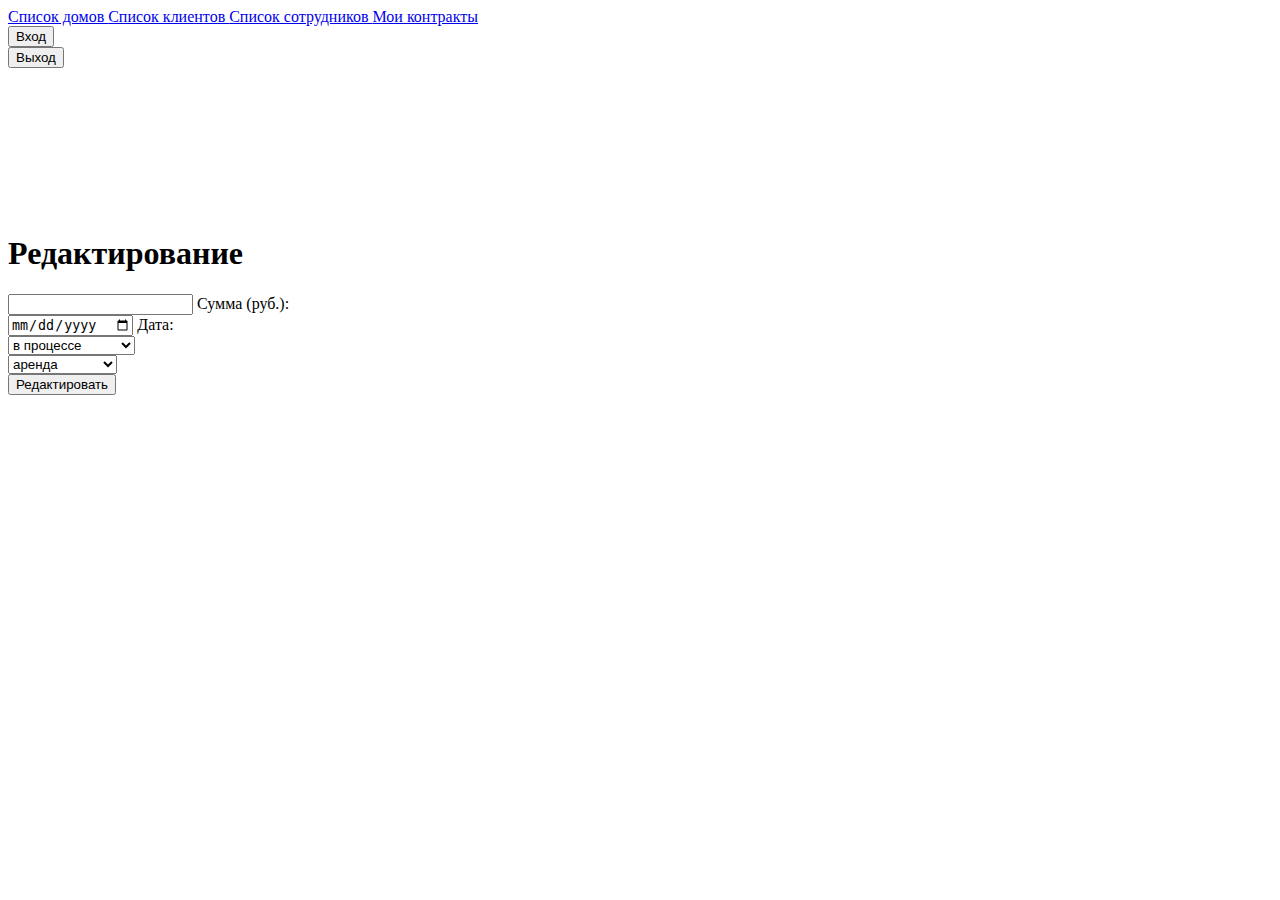
<file: src/main/resources/templates/contractEdit.html>
<!DOCTYPE html>
<html lang="en" xmlns:th="http://www.thymeleaf.org">
<head>
    <link rel="stylesheet" type="text/css" media="all"  th:href="@{/css/group.css}"/>
    <link rel="stylesheet" type="text/css" media="all"  th:href="@{/css/index.css}"/>
    <link rel="stylesheet" type="text/css" media="all"  th:href="@{/css/apartamentEdit.css}"/>
    <meta charset="UTF-8">
    <title>Title</title>
</head>
<body>
<header>
    <div class="navbar">
        <div class="navbar-menu">
            <a href="/buildings">
                Список домов
            </a>
            <a th:if="${employee?.isEnabled()}" href="/clients">
                Список клиентов
            </a>
            <a th:if="${employee?.isEnabled()}" href="/employees">
                Список сотрудников
            </a>
            <a th:if="${employee?.isEnabled()}" href="/contracts">
                Мои контракты
            </a>
        </div>
        <div class="login-form">
            <form th:if="!${employee?.isEnabled()}" th:action="@{/login}" method="post">
                <input type="submit" value="Вход"/>
            </form>
            <form th:if="${employee?.isEnabled()}" th:action="@{/logout}" method="post">
                <input type="submit" value="Выход"/>
            </form>
            <!--<a th:if="${employee?.isAdmin()}" href="/admin/addEmployee"> Зарегистрировать нового сотрудника</a>-->
        </div>
    </div>

</header>
<div class="section-3" style="padding: 146px 0;">
    <div class="center">
        <div class="container-title2">
            <h1 class="auth-title">Редактирование</h1>
        </div>
    </div>
    <div th:text="${message}"></div>
    <div class="form1">
        <form class="post" action="" method="post">
            <!--CSRF Token-->
            <input
                    type="hidden"
                    th:name="${_csrf.parameterName}"
                    th:value="${_csrf.token}" />
            <div class="form group">
                <input class="input" type="text" name="price"
                       placeholder="" th:value="${contract?.price}" required>
                <span class="span login">Сумма (руб.):</span>
            </div>
            <div class="form group">
                <input class="input" type="date" name="date"
                       placeholder="" th:value="${contract?.date}" required>
                <span class="span login">Дата:</span>
            </div>
            <div class="form group">
                <select class="input" th:value="${contract?.status}" name="statusC">
                    <option disabled>Выберите статус</option>
                    <option value="0">завершен</option>
                    <option selected value="1">в процессе</option>
                    <option value="2">сорван</option>
                </select>
            </div>
            <div class="form group">
                <select class="input" th:value="${contract?.type}" name="typeC">
                    <option disabled>Выберите тип</option>
                    <option selected value="0">аренда</option>
                    <option value="1">продажа</option>
                </select>
            </div>
            <div class="form group">
                <button class="btn" type="submit">Редактировать</button>
            </div>
        </form>
    </div>
</div>

</body>
</html>
</file>
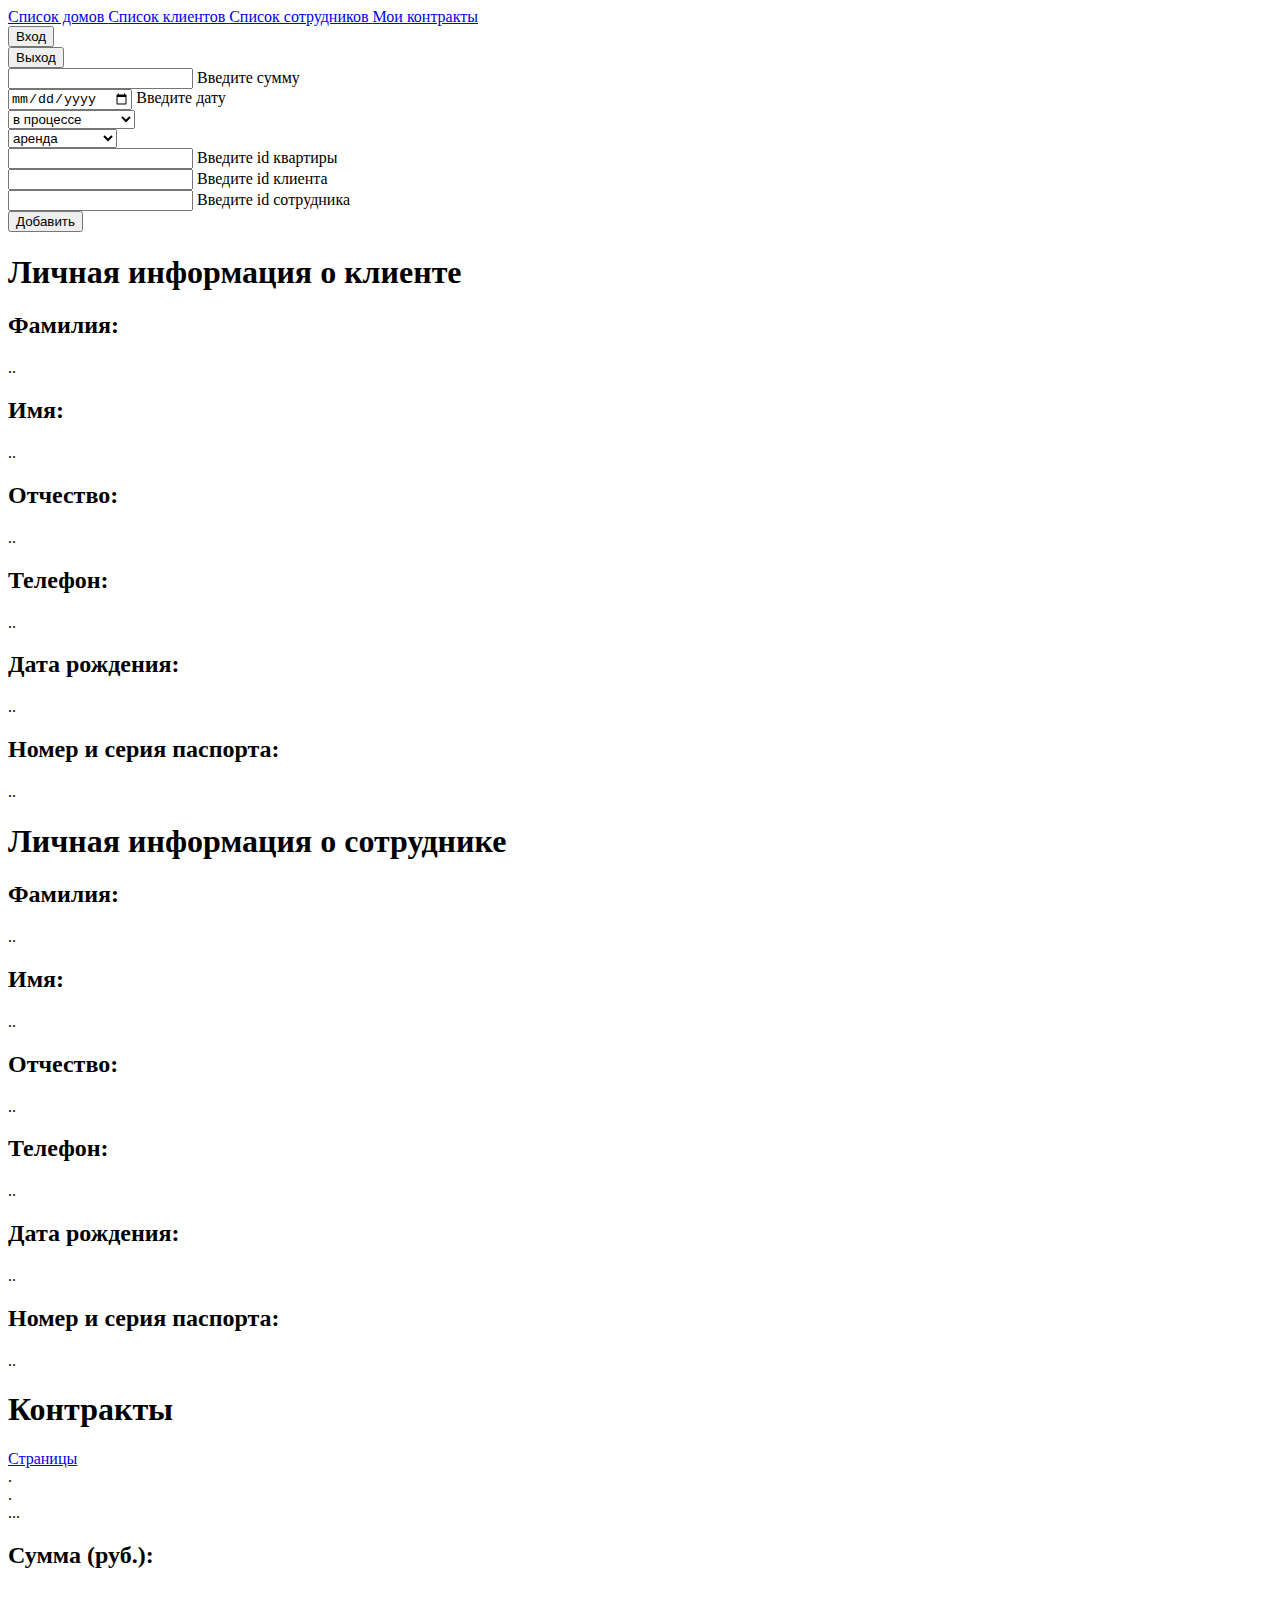
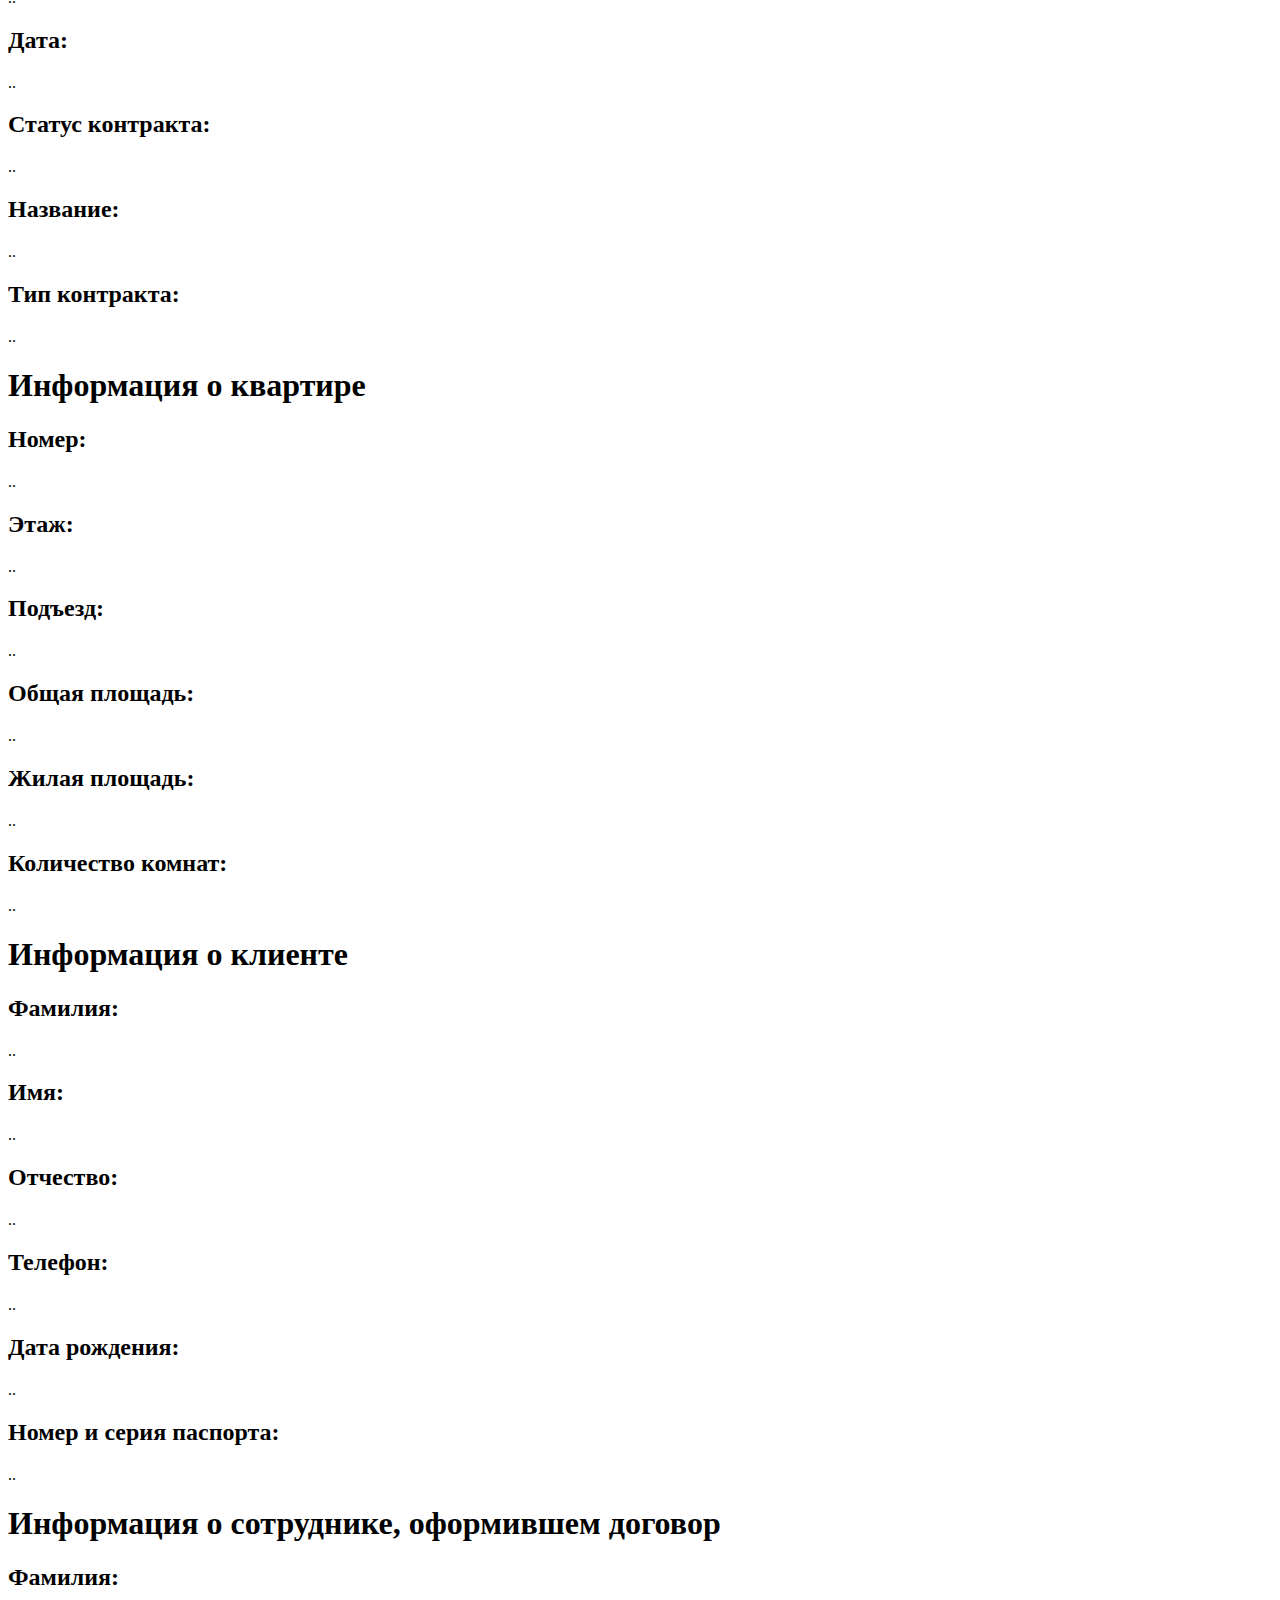
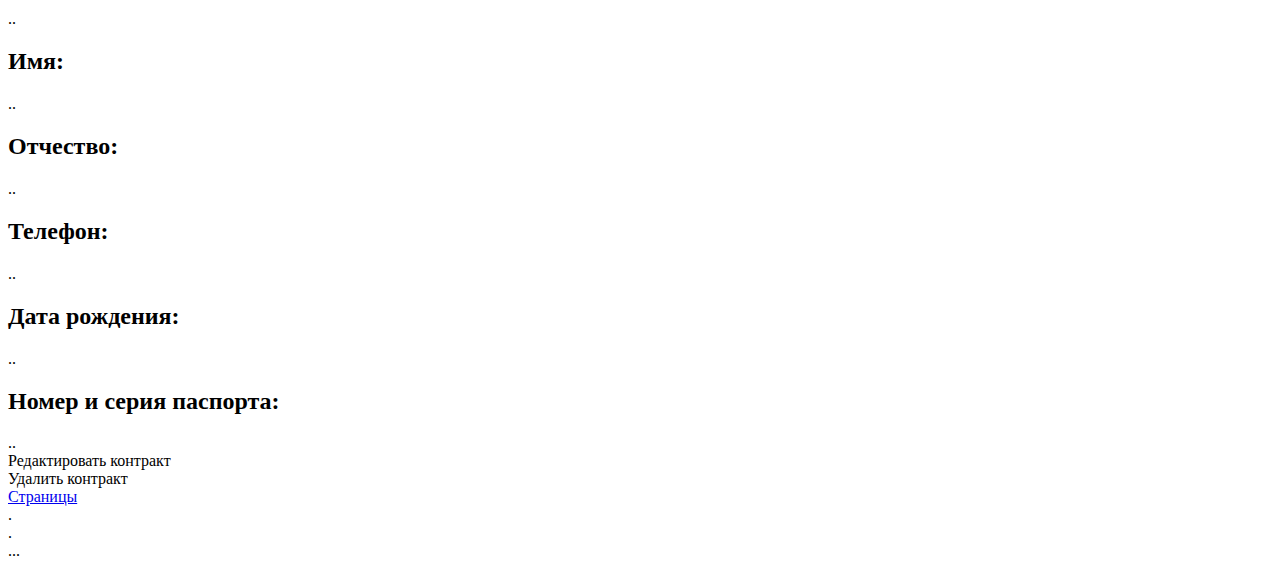
<file: src/main/resources/templates/contracts.html>
<!DOCTYPE HTML>
<html xmlns:th="http://www.thymeleaf.org">
<head>
  <link rel="stylesheet" type="text/css" media="all"  th:href="@{/css/group.css}"/>
  <link rel="stylesheet" type="text/css" media="all"  th:href="@{/css/index.css}"/>
  <title>Getting Started: Serving Web Content</title>
  <meta http-equiv="Content-Type" content="text/html; charset=UTF-8" />
</head>
<body>
<header>
  <div class="navbar">
    <div class="navbar-menu">
      <a href="/buildings">
        Список домов
      </a>
      <a th:if="${employee?.isEnabled()}" href="/clients">
        Список клиентов
      </a>
      <a th:if="${employee?.isEnabled()}" href="/employees">
        Список сотрудников
      </a>
      <a th:if="${employee?.isEnabled()}" href="/contracts">
        Мои контракты
      </a>
    </div>
    <div class="login-form">
      <form th:if="!${employee?.isEnabled()}" th:action="@{/login}" method="post">
        <input type="submit" value="Вход"/>
      </form>
      <form th:if="${employee?.isEnabled()}" th:action="@{/logout}" method="post">
        <input type="submit" value="Выход"/>
      </form>
      <!--<a th:if="${employee?.isAdmin()}" href="/admin/addEmployee"> Зарегистрировать нового сотрудника</a>-->
    </div>
  </div>

</header>
<div th:text="${message}"></div>
<div class="section-1">
  <div class="form1">
    <form class="post" method="post" action="/contracts/addContracts">
      <!--CSRF Token-->
      <input class="input"
              type="hidden"
              th:name="${_csrf.parameterName}"
              th:value="${_csrf.token}" />

      <div th:text="${message}"></div>
      <div class="form group">
        <input class="input" th:value="${contract?.price}" type="text" name="price"
               placeholder="" required>
        <span class="span login">Введите сумму</span>
      </div>
      <div class="form group">
        <input class="input" th:value="${contract?.date}" type="date" name="date"
               placeholder="" required>
        <span class="span login">Введите дату</span>
      </div>
      <div class="form group">
        <select class="input" th:value="${contract?.status}" name="statusC">
          <option disabled>Выберите статус</option>
          <option value="0">завершен</option>
          <option selected value="1">в процессе</option>
          <option value="2">сорван</option>
        </select>
      </div>
      <div class="form group">
        <select class="input" th:value="${contract?.type}" name="typeC">
          <option disabled>Выберите тип</option>
          <option selected value="0">аренда</option>
          <option value="1">продажа</option>
        </select>
      </div>
      <div class="form group">
        <input class="input" th:value="${contract?.apartment_id}" type="text" name="apartment_id"
               placeholder="" required>
        <span class="span login">Введите id квартиры</span>
      </div>
      <div class="form group">
        <input class="input" th:value="${contract?.client_id}" type="text" name="client_id"
               placeholder="" required>
        <span class="span login">Введите id клиента</span>
      </div>
      <div class="form group">
        <input class="input" th:value="${contract?.employee_id}" type="text" name="employee_id"
               placeholder="" required>
        <span class="span login">Введите id сотрудника</span>
      </div>
      <div class="form group">
        <button class="btn" type="submit">Добавить</button>
      </div>
    </form>
  </div>
</div>

<div class="section-2" th:unless="${employee?.isEnabled()}">
  <div class="center">
    <div class="container-title2">
      <h1 class="text">Личная информация о клиенте</h1>
    </div>
  </div>
  <div class="table">
    <div th:unless="${employee?.isEnabled()}">
      <div class="content-table">
        <h2 class="text">Фамилия:</h2>
        <li th:utext="${client?.second_name}">..</li>
      </div>
      <div class="content-table">
        <h2 class="text">Имя:</h2>
        <li th:utext="${client?.first_name}">..</li>
      </div>
      <div class="content-table">
        <h2 class="text">Отчество:</h2>
        <li th:utext="${client?.middle_name}">..</li>
      </div>
      <div class="content-table">
        <h2 class="text">Телефон:</h2>
        <li th:utext="${client?.phone}">..</li>
      </div>
      <div class="content-table">
        <h2 class="text">Дата рождения:</h2>
        <li th:utext="${client?.birth_date}">..</li>
      </div>
      <div class="content-table">
        <h2 class="text">Номер и серия паспорта:</h2>
        <li th:utext="${client?.passport}">..</li>
      </div>
    </div>
  </div>
</div>
<div class="section-2" th:if="${employee?.isEnabled()}">
  <div class="center">
    <div class="container-title2">
      <h1 class="text">Личная информация о сотруднике</h1>
    </div>
  </div>
  <div class="table">
    <div th:if="${employee?.isEnabled()}">
      <div class="content-table">
        <h2 class="text">Фамилия:</h2>
        <li th:utext="${employee?.second_name}">..</li>
      </div>
      <div class="content-table">
        <h2 class="text">Имя:</h2>
        <li th:utext="${employee?.first_name}">..</li>
      </div>
      <div class="content-table">
        <h2 class="text">Отчество:</h2>
        <li th:utext="${employee?.middle_name}">..</li>
      </div>
      <div class="content-table">
        <h2 class="text">Телефон:</h2>
        <li th:utext="${employee?.phone}">..</li>
      </div>
      <div class="content-table">
        <h2 class="text">Дата рождения:</h2>
        <li th:utext="${employee?.birth_date}">..</li>
      </div>
      <div class="content-table">
        <h2 class="text">Номер и серия паспорта:</h2>
        <li th:utext="${employee?.passport}">..</li>
      </div>
    </div>
  </div>
</div>
<div class="section-2">
  <div class="center">
    <div class="container-title2">
      <h1 class="text">Контракты</h1>
      <div class="container-pagination">
        <div class="pagination">
          <li class="page-item disabled">
            <a class="page-link" href="#" tabindex="-1">Страницы</a>
          </li>
          <th:block th:each="p: ${body}">
            <div class="th-center">
              <div th:if="${page.getNumber()} == ${p - 1}">
                <li class="page-item active">
                  <a class="page-link" tabindex="-1" th:text="${p}">.</a>
                </li>
              </div>
              <div th:if="${page.getNumber()} != ${p - 1} and -1 != ${p}">
                <li class="page-item">
                  <a class="page-link" th:href="@{__${url}__page=__${p - 1}__}" tabindex="-1" th:text="${p}">.</a>
                </li>
              </div>
              <div th:if="-1 == ${p}">
                <li class="page-item disabled">
                  <a class="page-link" tabindex="-1">...</a>
                </li>
              </div>
            </div>
          </th:block>
        </div>
      </div>
    </div>
  </div>
  <div class="table">
    <th:block th:each="contract: ${page?.content}">
      <div class="content-table">
        <h2 class="text">Сумма (руб.):</h2>
        <li th:utext="${contract?.price}">..</li>
      </div>
      <div class="content-table">
        <h2 class="text">Дата:</h2>
        <li th:utext="${contract?.date}">..</li>
      </div>
      <div class="content-table">
        <h2 class="text">Статус контракта:</h2>
        <li th:utext="${contract?.status}">..</li>
      </div>
      <div class="content-table">
        <h2 class="text">Название: </h2>
        <li class="text-li" th:utext="${building?.name}">..</li>
      </div>
      <div class="content-table">
        <h2 class="text">Тип контракта:</h2>
        <li th:utext="${contract?.type}">..</li>
      </div>
      <div class="border"></div>
      <div class="container-title2">
        <h1 class="text">Информация о квартире</h1>
      </div>
      <div class="content-table">
        <h2 class="text">Номер:</h2>
        <li class="text-li" th:utext="${contract?.apartment?.number}">..</li>
      </div>
      <div class="content-table">
        <h2 class="text">Этаж:</h2>
        <li class="text-li" th:utext="${contract?.apartment?.floor}">..</li>
      </div>
      <div class="content-table">
        <h2 class="text">Подъезд:</h2>
        <li class="text-li" th:utext="${contract?.apartment?.entrance}">..</li>
      </div>
      <div class="content-table">
        <h2 class="text">Общая площадь:</h2>
        <li class="text-li" th:utext="${contract?.apartment?.total_area}">..</li>
      </div>
      <div class="content-table">
        <h2 class="text">Жилая площадь:</h2>
        <li class="text-li" th:utext="${contract?.apartment?.living_area}">..</li>
      </div>
      <div class="content-table">
        <h2 class="text">Количество комнат:</h2>
        <li class="text-li" th:utext="${contract?.apartment?.number_rooms}">..</li>
      </div>


      <div class="center" th:if="${employee?.isEnabled()}">
        <div class="container-title2">
          <h1 class="text">Информация о клиенте</h1>
        </div>
      </div>
      <div class="table" th:if="${employee?.isEnabled()}">
        <div>
          <div class="content-table">
            <h2 class="text">Фамилия:</h2>
            <li th:utext="${contract?.client?.second_name}">..</li>
          </div>
          <div class="content-table">
            <h2 class="text">Имя:</h2>
            <li th:utext="${contract?.client?.first_name}">..</li>
          </div>
          <div class="content-table">
            <h2 class="text">Отчество:</h2>
            <li th:utext="${contract?.client?.middle_name}">..</li>
          </div>
          <div class="content-table">
            <h2 class="text">Телефон:</h2>
            <li th:utext="${contract?.client?.phone}">..</li>
          </div>
          <div class="content-table">
            <h2 class="text">Дата рождения:</h2>
            <li th:utext="${contract?.client?.birth_date}">..</li>
          </div>
          <div class="content-table">
            <h2 class="text">Номер и серия паспорта:</h2>
            <li th:utext="${contract?.client?.passport}">..</li>
          </div>
        </div>
      </div>

      <div class="center" th:unless="${employee?.isEnabled()}">
        <div class="container-title2">
          <h1 class="text">Информация о сотруднике, оформившем договор</h1>
        </div>
      </div>
      <div class="table" th:unless="${employee?.isEnabled()}">
        <div>
          <div class="content-table">
            <h2 class="text">Фамилия:</h2>
            <li th:utext="${contract?.employee?.second_name}">..</li>
          </div>
          <div class="content-table">
            <h2 class="text">Имя:</h2>
            <li th:utext="${contract?.employee?.first_name}">..</li>
          </div>
          <div class="content-table">
            <h2 class="text">Отчество:</h2>
            <li th:utext="${contract?.employee?.middle_name}">..</li>
          </div>
          <div class="content-table">
            <h2 class="text">Телефон:</h2>
            <li th:utext="${contract?.employee?.phone}">..</li>
          </div>
          <div class="content-table">
            <h2 class="text">Дата рождения:</h2>
            <li th:utext="${contract?.employee?.birth_date}">..</li>
          </div>
          <div class="content-table">
            <h2 class="text">Номер и серия паспорта:</h2>
            <li th:utext="${contract?.employee?.passport}">..</li>
          </div>
        </div>
      </div>
      <div class="content-table">
        <a class="content-reg-btn" th:href="@{/contracts/__${contract?.contract_id}__/editContract}">Редактировать контракт</a>
      </div>
      <div class="content-table">
        <a class="content-reg-btn" th:href="@{/contracts/__${contract?.contract_id}__/deleteContract}">Удалить контракт</a>
      </div>
      <div class="border"></div>
    </th:block>
  </div>
  <div class="container-pagination">
    <div class="pagination">
      <li class="page-item disabled">
        <a class="page-link" href="#" tabindex="-1">Страницы</a>
      </li>
      <th:block th:each="p: ${body}">
        <div class="th-center">
          <div th:if="${page.getNumber()} == ${p - 1}">
            <li class="page-item active">
              <a class="page-link" tabindex="-1" th:text="${p}">.</a>
            </li>
          </div>
          <div th:if="${page.getNumber()} != ${p - 1} and -1 != ${p}">
            <li class="page-item">
              <a class="page-link" th:href="@{__${url}__page=__${p - 1}__}" tabindex="-1" th:text="${p}">.</a>
            </li>
          </div>
          <div th:if="-1 == ${p}">
            <li class="page-item disabled">
              <a class="page-link" tabindex="-1">...</a>
            </li>
          </div>
        </div>
      </th:block>
    </div>
  </div>
</div>


</body>
</html>
</file>
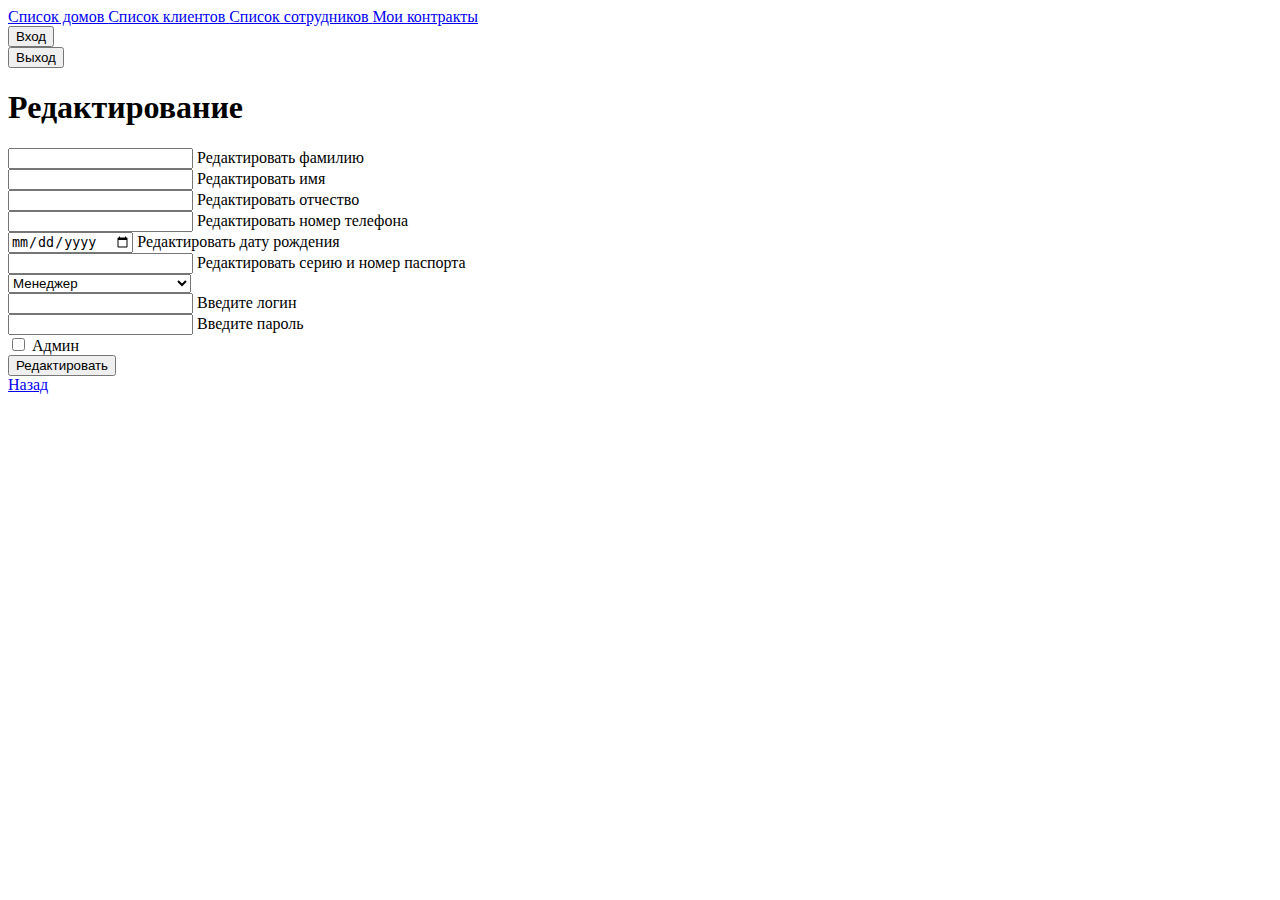
<file: src/main/resources/templates/employeeEdit.html>
<!DOCTYPE html>
<html lang="en" xmlns:th="http://www.thymeleaf.org">
<head>
  <link rel="stylesheet" type="text/css" media="all"  th:href="@{/css/group.css}"/>
  <link rel="stylesheet" type="text/css" media="all"  th:href="@{/css/index.css}"/>
  <link rel="stylesheet" type="text/css" media="all"  th:href="@{/css/apartamentEdit.css}"/>
  <meta charset="UTF-8">
  <title>Title</title>
</head>
<body>
<header>
  <div class="navbar">
    <div class="navbar-menu">
      <a href="/buildings">
        Список домов
      </a>
      <a th:if="${employeeIn?.isEnabled()}" href="/clients">
        Список клиентов
      </a>
      <a th:if="${employeeIn?.isEnabled()}" href="/employees">
        Список сотрудников
      </a>
      <a th:if="${employeeIn?.isEnabled()}" href="/contracts">
        Мои контракты
      </a>
    </div>
    <div class="login-form">
      <form th:if="!${employee?.isEnabled()}" th:action="@{/login}" method="post">
        <input type="submit" value="Вход"/>
      </form>
      <form th:if="${employee?.isEnabled()}" th:action="@{/logout}" method="post">
        <input type="submit" value="Выход"/>
      </form>
      <!--<a th:if="${employee?.isAdmin()}" href="/admin/addEmployee"> Зарегистрировать нового сотрудника</a>-->
    </div>
  </div>

</header>
<div class="section-3">
  <div class="center">
    <div class="container-title2">
      <h1 class="auth-title">Редактирование</h1>
    </div>
  </div>
  <div th:text="${message}"></div>
  <div class="form1">
    <form class="post" action="" method="post">
      <!--CSRF Token-->
      <input
              type="hidden"
              th:name="${_csrf.parameterName}"
              th:value="${_csrf.token}" />
      <div class="form group">
        <input class="input" type="text" name="second_name"
               placeholder="" th:value="${employee?.second_name}" required>
        <span class="span login">Редактировать фамилию</span>
      </div>
      <div class="form group">
        <input class="input" type="text" name="first_name"
               placeholder="" th:value="${employee?.first_name}" required>
        <span class="span login">Редактировать имя</span>
      </div>
      <div class="form group">
        <input class="input" type="text" name="middle_name"
               placeholder="" th:value="${employee?.middle_name}" required>
        <span class="span login">Редактировать отчество</span>
      </div>
      <div class="form group">
        <input class="input" type="text" name="phone"
               placeholder="" th:value="${employee?.phone}" required>
        <span class="span login">Редактировать номер телефона</span>
      </div>
      <div class="form group">
        <input class="input" type="date" name="birth_date"
               placeholder="" th:value="${employee?.birth_date}" required>
        <span class="span login">Редактировать дату рождения</span>
      </div>
      <div class="form group">
        <input class="input" type="text" name="passport"
               placeholder="" th:value="${employee?.passport}" required>
        <span class="span login">Редактировать серию и номер паспорта</span>
      </div>
      <div class="form group">
        <select class="input" th:value="${employee?.post}" name="post_em">
          <option disabled>Выберите должность</option>
          <option selected value="0">Менеджер</option>
          <option value="1">Консультант по продажам</option>
          <option value="2">Главный консультант</option>
          <option value="3">Руководитель отдела</option>
        </select>
      </div>
      <div class="form group">
        <input class="input" type="text" name="username"
               placeholder="" th:value="${employee?.username}" required>
        <span class="span login">Введите логин</span>
      </div>
      <div class="form group">
        <input class="input" type="text" name="passport"
               placeholder="" th:value="${employee?.password}" required>
        <span class="span login">Введите пароль</span>
      </div>
      <div>
        <input class="input checkbox" type="checkbox" name="isAdmin" id="isAdmin" required>
        <label class="text-li" for="isAdmin" style="display: inline-block">Админ</label>
      </div>
      <div class="form group">
        <button class="btn" type="submit">Редактировать</button>
      </div>
      <div class="form group">
        <a class="text" href="/employees" >Назад</a>
      </div>
    </form>
  </div>
</div>
</body>
</html>
</file>
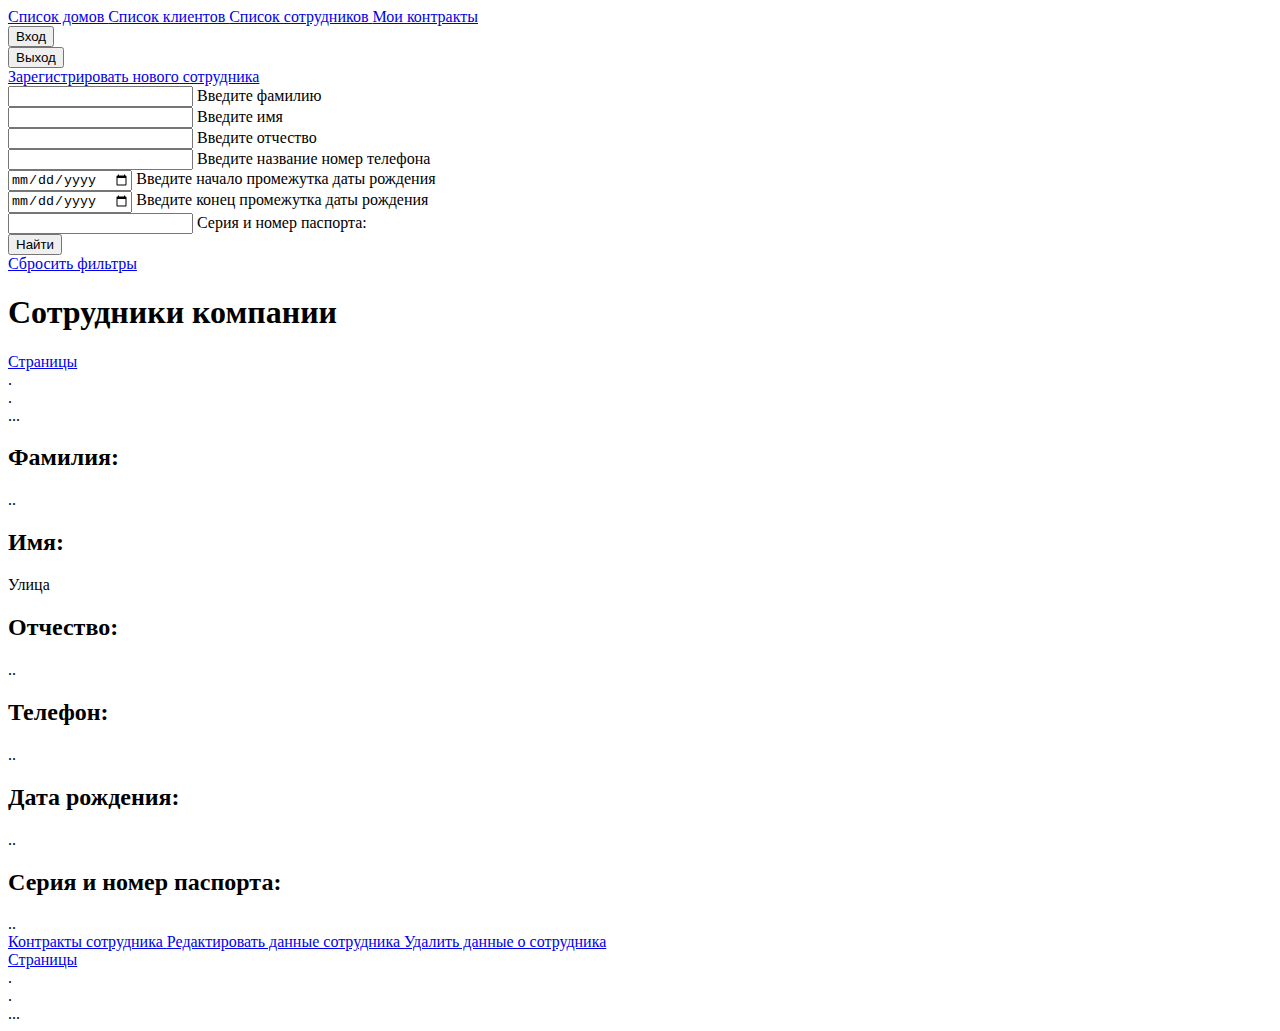
<file: src/main/resources/templates/employeesList.html>
<!DOCTYPE HTML>
<html xmlns:th="http://www.thymeleaf.org">
<head>
    <link rel="stylesheet" type="text/css" media="all"  th:href="@{/css/group.css}"/>
    <link rel="stylesheet" type="text/css" media="all"  th:href="@{/css/index.css}"/>
    <link rel="stylesheet" type="text/css" media="all"  th:href="@{/css/apartamentEdit.css}"/>
    <title>Getting Started: Serving Web Content</title>
    <meta http-equiv="Content-Type" content="text/html; charset=UTF-8" />
</head>
<body>
<header>
    <div class="navbar">
        <div class="navbar-menu">
            <a href="/buildings">
                Список домов
            </a>
            <a th:if="${employee?.isEnabled()}" href="/clients">
                Список клиентов
            </a>
            <a th:if="${employee?.isEnabled()}" href="/employees">
                Список сотрудников
            </a>
            <a th:if="${employee?.isEnabled()}" href="/contracts">
                Мои контракты
            </a>
        </div>
        <div class="login-form">
            <form th:if="!${employee?.isEnabled()}" th:action="@{/login}" method="post">
                <input type="submit" value="Вход"/>
            </form>
            <form th:if="${employee?.isEnabled()}" th:action="@{/logout}" method="post">
                <input type="submit" value="Выход"/>
            </form>
            <!--<a th:if="${employee?.isAdmin()}" href="/admin/addEmployee"> Зарегистрировать нового сотрудника</a>-->
        </div>
    </div>

</header>
<div class="section-3">
    <div class="center">
        <div class="container-title2">
            <a class="text" href="/employees/registration">Зарегистрировать нового сотрудника</a>
        </div>
    </div>
    <div class="form1">
        <form class="post" action="/employees/findEmployee" method="post">
            <!--CSRF Token-->
            <input  class="input"
                    type="hidden"
                    th:name="${_csrf.parameterName}"
                    th:value="${_csrf.token}" />
            <div th:text="${message}"></div>

            <div class="form group">
                <input class="input" type="text" name="second_name"
                       placeholder="" th:value="${employeeToFind?.second_name}" required>
                <span class="span login">Введите фамилию</span>
            </div>
            <div class="form group">
                <input class="input" type="text" name="first_name"
                       placeholder="" th:value="${employeeToFind?.first_name}" required>
                <span class="span login">Введите имя</span>
            </div>
            <div class="form group">
                <input class="input" type="text" name="middle_name"
                       placeholder="" th:value="${employeeToFind?.middle_name}" required>
                <span class="span login">Введите отчество</span>
            </div>
            <div class="form group">
                <input class="input" type="text" name="phone"
                       placeholder="" th:value="${employeeToFind?.phone}" required>
                <span class="span login">Введите название номер телефона</span>
            </div>
            <div class="form group">
                <input class="input" type="date" name="dateStart"
                       placeholder="" th:value="1900-01-01" required>
                <span class="span login">Введите начало промежутка даты рождения</span>
            </div>
            <div class="form group">
                <input class="input" type="date" name="dateEnd"
                       placeholder="" th:value="2023-01-01" required>
                <span class="span login">Введите конец промежутка даты рождения</span>
            </div>
            <div class="form group">
                <input class="input" type="text" name="passport"
                       placeholder="" th:value="${employeeToFind?.passport}" required>
                <span class="span login">Серия и номер паспорта:</span>
            </div>
            <div class="form group">
                <button class="btn" type="submit">Найти</button>
            </div>
            <div class="form group">
                <a class="text" href="/employees" >Сбросить фильтры</a>
            </div>
        </form>
    </div>
</div>
<div class="section-3">
    <div class="center">
        <div class="container-title2">
            <h1 class="text">Сотрудники компании</h1>
            <div class="container-pagination">
                <div class="pagination">
                    <li class="page-item disabled">
                        <a class="page-link" href="#" tabindex="-1">Страницы</a>
                    </li>
                    <th:block th:each="p: ${body}">
                        <div class="th-center">
                            <div th:if="${page.getNumber()} == ${p - 1}">
                                <li class="page-item active">
                                    <a class="page-link" tabindex="-1" th:text="${p}">.</a>
                                </li>
                            </div>
                            <div th:if="${page.getNumber()} != ${p - 1} and -1 != ${p}">
                                <li class="page-item">
                                    <a class="page-link" th:href="@{__${url}__page=__${p - 1}__}" tabindex="-1" th:text="${p}">.</a>
                                </li>
                            </div>
                            <div th:if="-1 == ${p}">
                                <li class="page-item disabled">
                                    <a class="page-link" tabindex="-1">...</a>
                                </li>
                            </div>
                        </div>
                    </th:block>
                </div>
            </div>
        </div>
    </div>

    <div class="table">
        <th:block th:each="employee: ${page?.content}">
            <div class="content-table">
                <h2 class="text">Фамилия: </h2>
                <li class="text-li" th:utext="${employee?.second_name}">..</li>
            </div>
            <div class="content-table">
                <h2 class="text">Имя: </h2>
                <li class="text-li" th:utext="${employee?.first_name}">Улица</li>
            </div>
            <div class="content-table">
                <h2 class="text">Отчество: </h2>
                <li class="text-li" th:utext="${employee?.middle_name}">..</li>
            </div>
            <div class="content-table">
                <h2 class="text">Телефон: </h2>
                <li class="text-li" th:utext="${employee?.phone}">..</li>
            </div>
            <div class="content-table">
                <h2 class="text">Дата рождения: </h2>
                <li class="text-li" th:utext="${employee?.birth_date}">..</li>
            </div>
            <div class="content-table">
                <h2 class="text">Серия и номер паспорта: </h2>
                <li class="text-li" th:utext="${employee?.passport}">..</li>
            </div>

            <div class="content-reg">
                <a class="content-reg-btn" href="/contracts" th:attrprepend="href='employees/'+${employee?.employee_id}">
                    Контракты сотрудника
                </a>
                <a class="content-reg-btn" href="/editEmployee" th:attrprepend="href='employees/'+${employee?.employee_id}">
                    Редактировать данные сотрудника
                </a>
                <a class="content-reg-btn" href="/deleteEmployee" th:attrprepend="href='employees/'+${employee?.employee_id}">
                    Удалить данные о сотрудника
                </a>
            </div>
            <div class="border"></div>
        </th:block>

    </div>
    <div class="container-pagination">
        <div class="pagination">
            <li class="page-item disabled">
                <a class="page-link" href="#" tabindex="-1">Страницы</a>
            </li>
            <th:block th:each="p: ${body}">
                <div class="th-center">
                    <div th:if="${page.getNumber()} == ${p - 1}">
                        <li class="page-item active">
                            <a class="page-link" tabindex="-1" th:text="${p}">.</a>
                        </li>
                    </div>
                    <div th:if="${page.getNumber()} != ${p - 1} and -1 != ${p}">
                        <li class="page-item">
                            <a class="page-link" th:href="@{__${url}__page=__${p - 1}__}" tabindex="-1" th:text="${p}">.</a>
                        </li>
                    </div>
                    <div th:if="-1 == ${p}">
                        <li class="page-item disabled">
                            <a class="page-link" tabindex="-1">...</a>
                        </li>
                    </div>
                </div>
            </th:block>
        </div>
    </div>
</div>
</body>
</html>
</file>
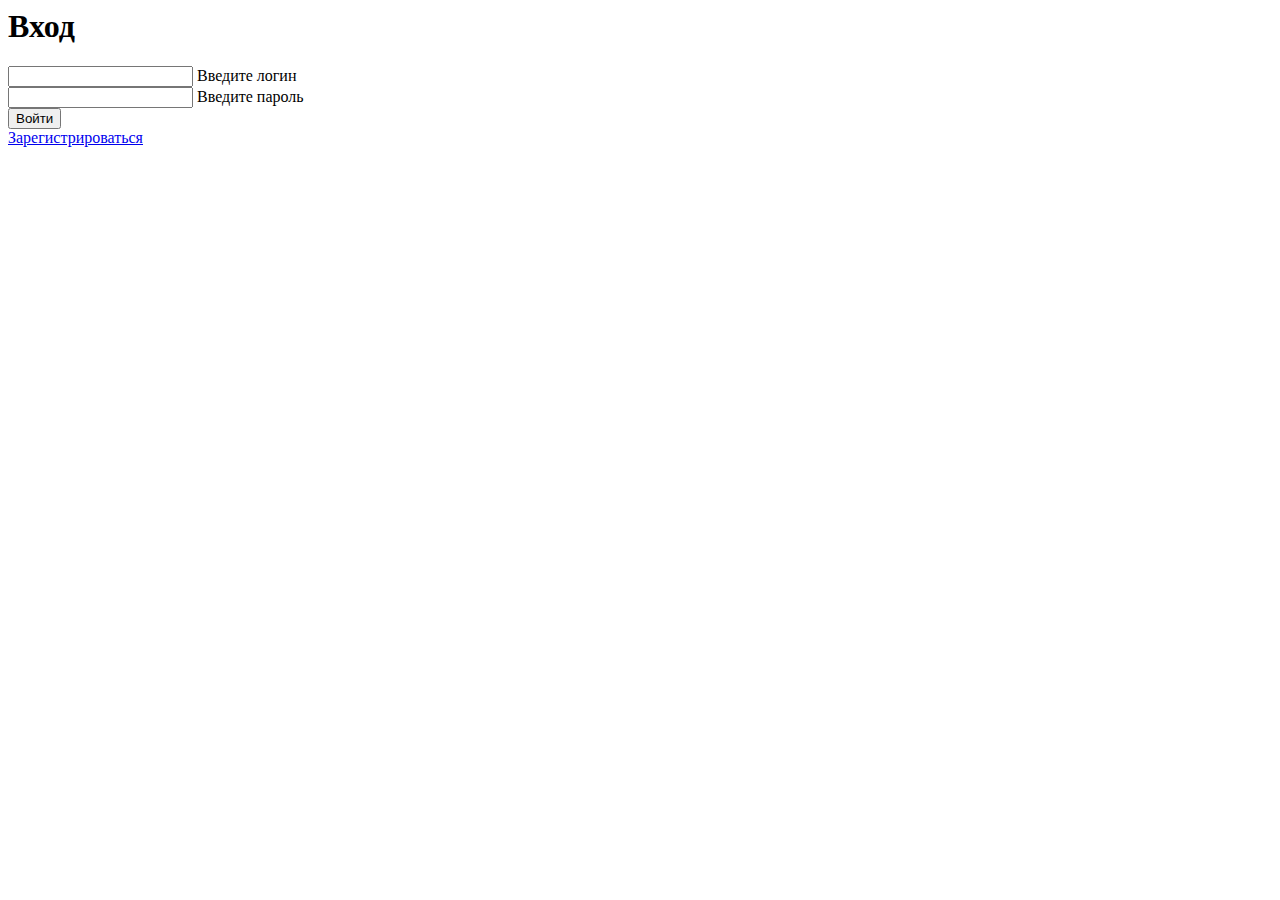
<file: src/main/resources/templates/login.html>
<html xmlns="http://www.w3.org/1999/xhtml" xmlns:th="https://www.thymeleaf.org">
<head>
  <meta charset="utf-8">
  <link rel="stylesheet" type="text/css" media="all"  th:href="@{/css/style.css}"/>
  <title>Вход</title>
</head>
<body>
<div class="auth">

  <h1 class="auth-title">Вход</h1>

  <form class="form-central" action="/login" method="post">
    <div class="form group">
      <input class="input login" type="text" name="username" placeholder="" required>
      <span class="span login">Введите логин</span>
    </div>

    <div class="form group">
      <input class="input login" type="password" name="password" placeholder="" required>
      <span class="span login">Введите пароль</span>
    </div>
    <!--CSRF Token-->
    <input
            type="hidden"
            th:name="${_csrf.parameterName}"
            th:value="${_csrf.token}" />

    <div class="form-group2">
      <input class="btn" type="submit" value="Войти">
    </div>
    <div class="form-group2">
      <a class="link" href="/registration">Зарегистрироваться</a>
    </div>
  </form>
</div>
</body>
</html>
</file>
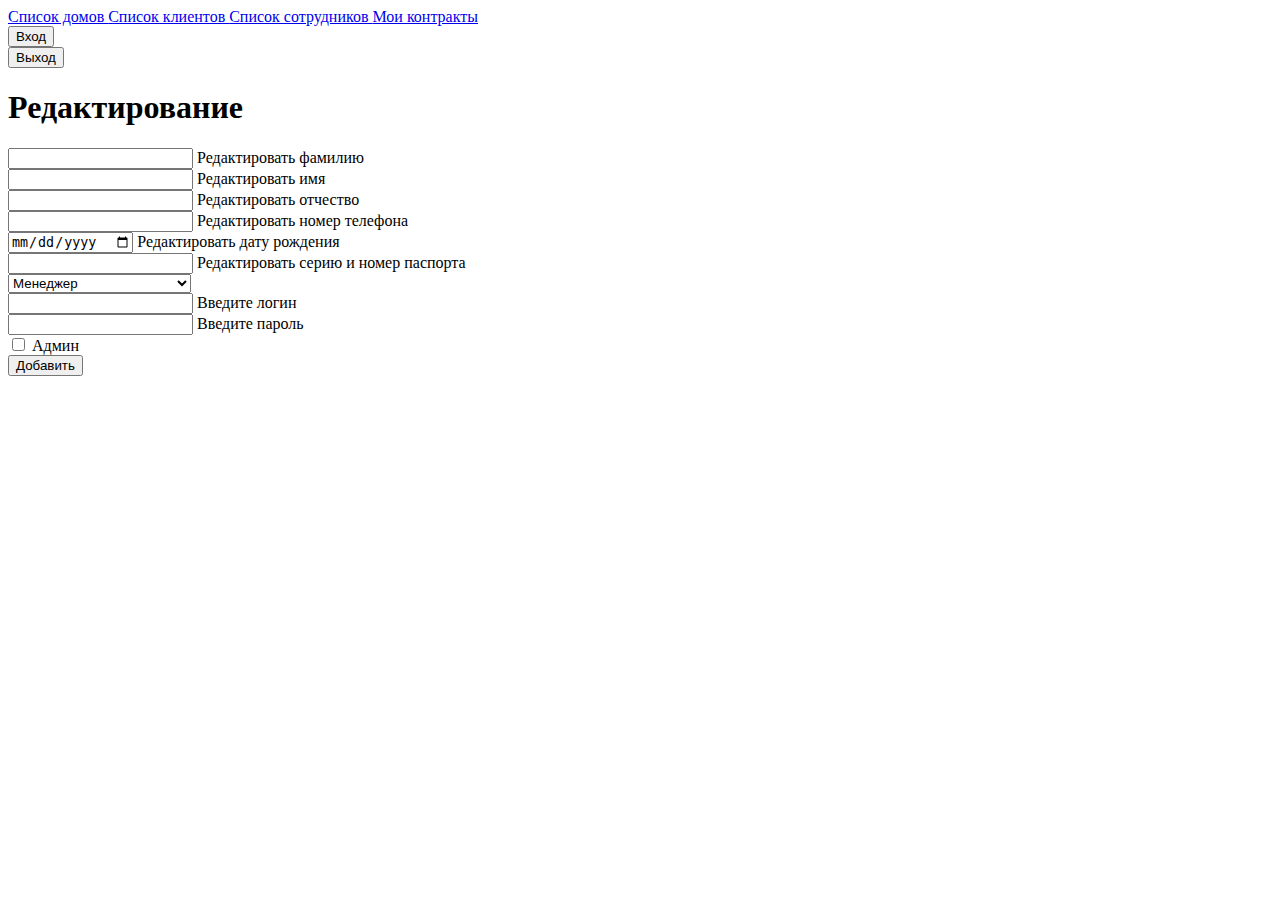
<file: src/main/resources/templates/registration.html>
<!DOCTYPE HTML>
<html xmlns:th="http://www.thymeleaf.org">
<head>
  <link rel="stylesheet" type="text/css" media="all"  th:href="@{/css/group.css}"/>
  <link rel="stylesheet" type="text/css" media="all"  th:href="@{/css/index.css}"/>
  <link rel="stylesheet" type="text/css" media="all"  th:href="@{/css/apartamentEdit.css}"/>
  <title>Getting Started: Serving Web Content</title>
  <meta http-equiv="Content-Type" content="text/html; charset=UTF-8" />
</head>
<body>
<header>
  <div class="navbar">
    <div class="navbar-menu">
      <a href="/buildings">
        Список домов
      </a>
      <a th:if="${employee?.isEnabled()}" href="/clients">
        Список клиентов
      </a>
      <a th:if="${employee?.isEnabled()}" href="/employees">
        Список сотрудников
      </a>
      <a th:if="${employee?.isEnabled()}" href="/contracts">
        Мои контракты
      </a>
    </div>
    <div class="login-form">
      <form th:if="!${employee?.isEnabled()}" th:action="@{/login}" method="post">
        <input type="submit" value="Вход"/>
      </form>
      <form th:if="${employee?.isEnabled()}" th:action="@{/logout}" method="post">
        <input type="submit" value="Выход"/>
      </form>
      <!--<a th:if="${employee?.isAdmin()}" href="/admin/addEmployee"> Зарегистрировать нового сотрудника</a>-->
    </div>
  </div>

</header>
<div class="section-3">
  <div class="center">
    <div class="container-title2">
      <h1 class="auth-title">Редактирование</h1>
    </div>
  </div>
  <div class="form1">
    <form class="post" action="" method="post">
      <!--CSRF Token-->
      <input
              type="hidden"
              th:name="${_csrf.parameterName}"
              th:value="${_csrf.token}" />
      <div th:text="${message}"></div>

      <div class="form group">
        <input class="input" type="text" name="second_name"
               placeholder="" th:value="${employeeToAdd?.second_name}" required>
        <span class="span login">Редактировать фамилию</span>
      </div>
      <div class="form group">
        <input class="input" type="text" name="first_name"
               placeholder="" th:value="${employeeToAdd?.first_name}" required>
        <span class="span login">Редактировать имя</span>
      </div>
      <div class="form group">
        <input class="input" type="text" name="middle_name"
               placeholder="" th:value="${employeeToAdd?.middle_name}" required>
        <span class="span login">Редактировать отчество</span>
      </div>
      <div class="form group">
        <input class="input" type="text" name="phone"
               placeholder="" th:value="${employeeToAdd?.phone}" required>
        <span class="span login">Редактировать номер телефона</span>
      </div>
      <div class="form group">
        <input class="input" type="date" name="birth_date"
               placeholder="" th:value="${employeeToAdd?.birth_date}" required>
        <span class="span login">Редактировать дату рождения</span>
      </div>
      <div class="form group">
        <input class="input" type="text" name="passport"
               placeholder="" th:value="${employeeToAdd?.passport}" required>
        <span class="span login">Редактировать серию и номер паспорта</span>
      </div>
      <div class="form group">
        <select class="input" th:value="${employeeToAdd?.post}" name="post_em">
          <option disabled>Выберите должность</option>
          <option selected value="0">Менеджер</option>
          <option value="1">Консультант по продажам</option>
          <option value="2">Главный консультант</option>
          <option value="3">Руководитель отдела</option>
        </select>
      </div>
      <div class="form group">
        <input class="input" type="text" name="username"
               placeholder="" th:value="${employeeToAdd?.username}" required>
        <span class="span login">Введите логин</span>
      </div>
      <div class="form group">
        <input class="input" type="text" name="passport"
               placeholder="" th:value="${employeeToAdd?.password}" required>
        <span class="span login">Введите пароль</span>
      </div>
      <div>
        <input class="input checkbox" type="checkbox" name="isAdmin" id="isAdmin" required>
        <label class="text-li" for="isAdmin" style="display: inline-block">Админ</label>
      </div>
      <div class="form group">
        <button class="btn" type="submit">Добавить</button>
      </div>
    </form>
  </div>
</div>
</body>
</html>
</file>
